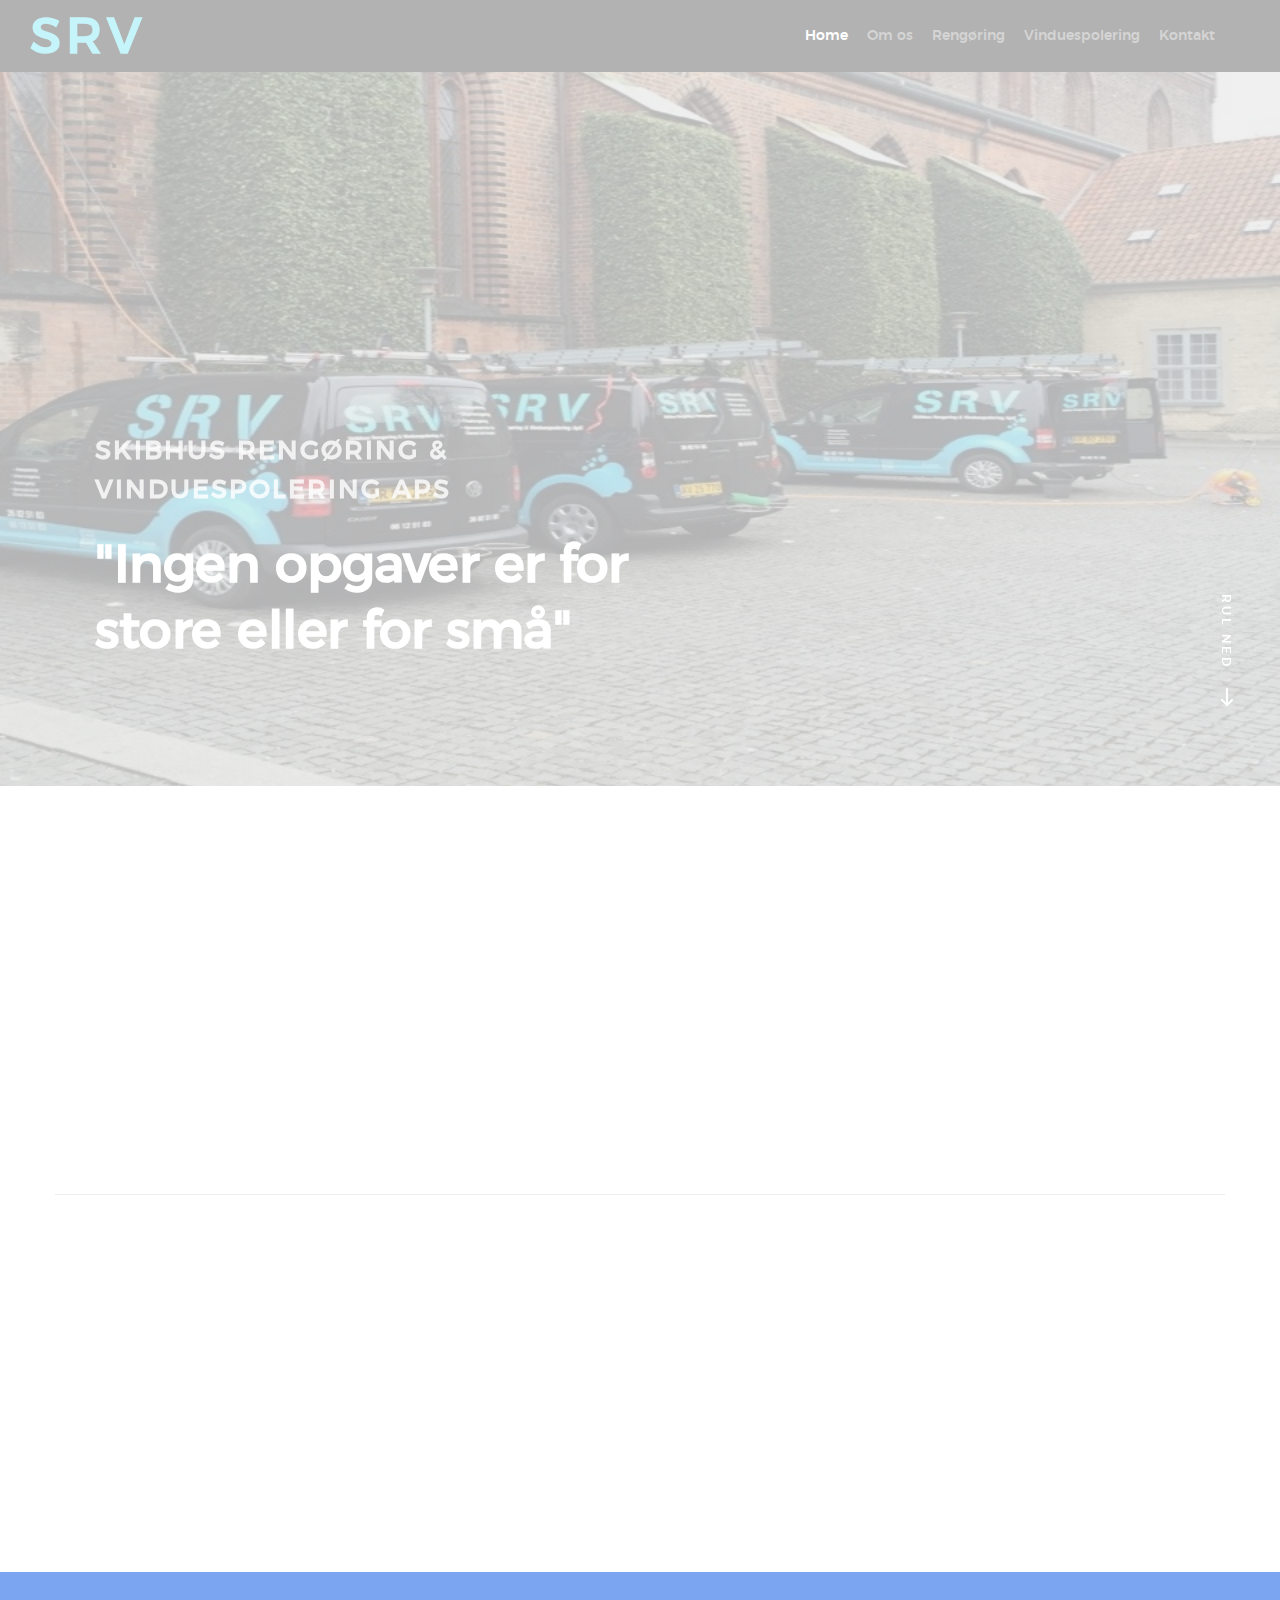
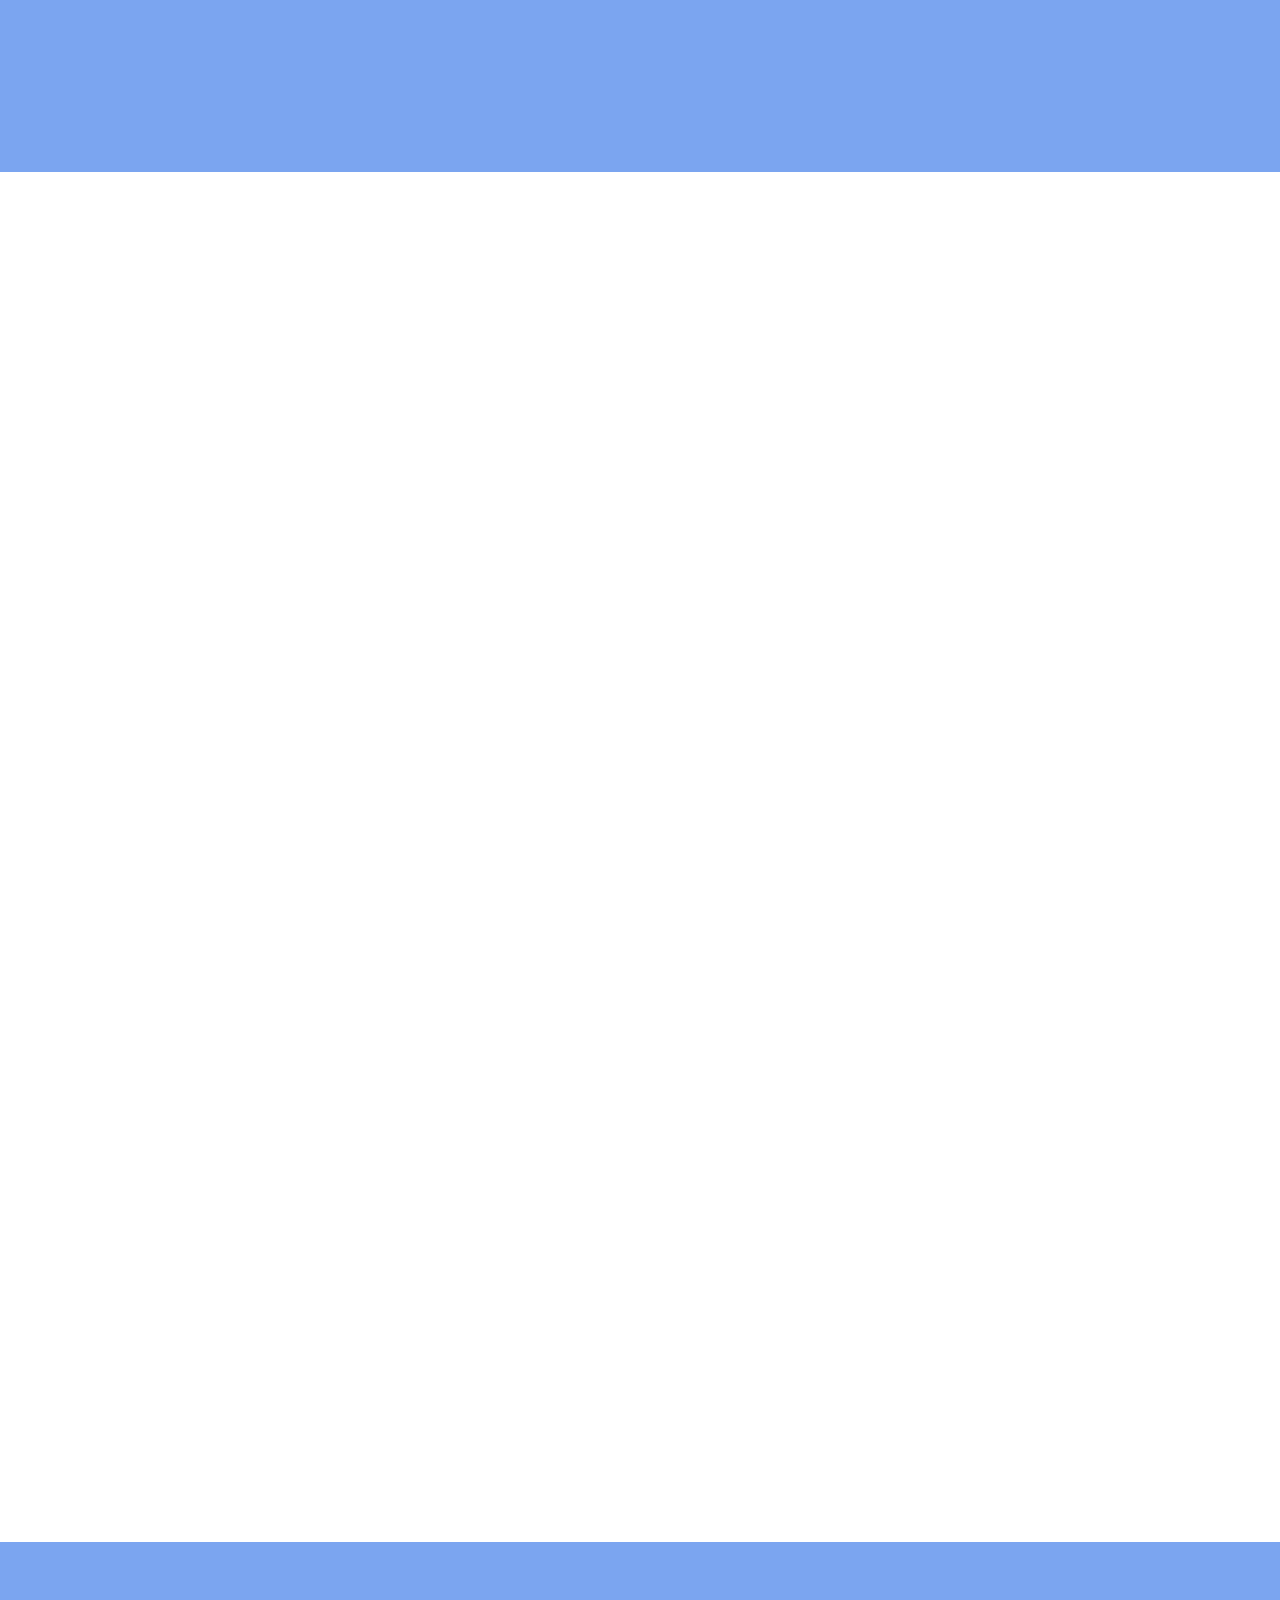
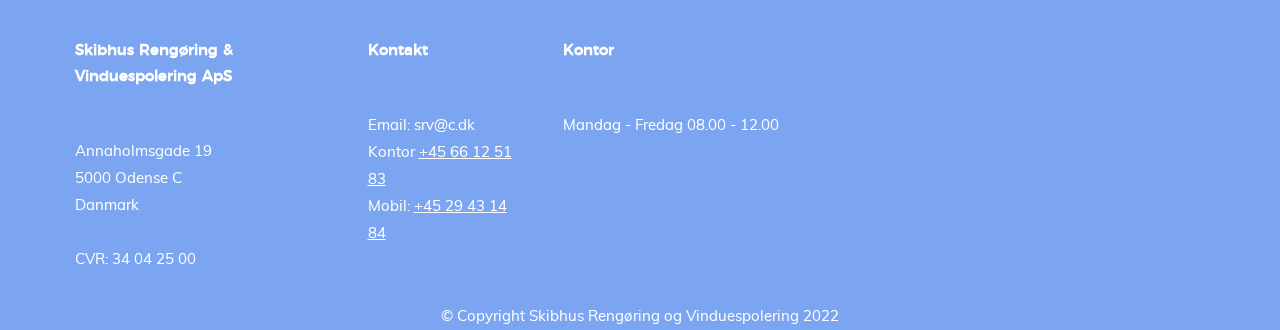
<file: index.html>
<!DOCTYPE html>
<!--[if lt IE 9 ]><html class="no-js oldie" lang="en"> <![endif]-->
<!--[if IE 9 ]><html class="no-js oldie ie9" lang="en"> <![endif]-->
<!--[if (gte IE 9)|!(IE)]><!-->
<html class="no-js" lang="en">
<!--<![endif]-->

<head>

    <!--- basic page needs
   ================================================== -->
    <meta charset="utf-8">
    <title>Skibhus Rengøring & Vinduespolering ApS</title>
    <meta name="description" content="">
    <meta name="author" content="">

    <!-- mobile specific metas
   ================================================== -->
    <meta name="viewport" content="width=device-width, initial-scale=1">

    <!-- CSS
   ================================================== -->
    <link rel="stylesheet" href="css/base.css">
    <link rel="stylesheet" href="css/vendor.css">
    <link rel="stylesheet" href="css/main.css">

    <!-- script
   ================================================== -->
    <script src="js/modernizr.js"></script>
    <script src="js/pace.min.js"></script>

    <!-- favicons
	================================================== -->
    <link rel="shortcut icon" href="favicon.ico" type="image/x-icon">
    <link rel="icon" href="favicon.ico" type="image/x-icon">

</head>

<body id="top">

    <!-- header 
   ================================================== -->
   <header id="header" class="row">   

   		<div class="header-logo"><h1>SRV<img>
	    </div>

	   	<nav id="header-nav-wrap">
			<ul class="header-main-nav">
				<li class="current"><a class="smoothscroll"  href="#home" title="home">Home</a></li>
                <li><a class="smoothscroll"  href="#about" title="about">Om os</a></li>
				<li><a class="smoothscroll"  href="#cleaning" title="pricing">Rengøring</a></li>
				<li><a class="smoothscroll"  href="#windows" title="testimonials">Vinduespolering</a></li>
				<li><a class="smoothscroll"  href="#contact" title="download">Kontakt</a></li>	
			</ul>
		</nav>

		<a class="header-menu-toggle" href="#"><span>Menu</span></a>    	
   	
   </header> <!-- /header -->


   <!-- home
   ================================================== -->
   <section id="home" data-parallax="scroll" data-image-src="images/biler.jpg" data-natural-width=3000 data-natural-height=2000>

        <div class="overlay"></div>
        <div class="home-content">        

            <div class="row contents">                     
                <div class="home-content-left">

                    <h3 data-aos="fade-up">Skibhus Rengøring & Vinduespolering ApS</h3>

                    <h1 data-aos="fade-up">
                        "Ingen opgaver er for store eller for små"
                    </h1>                                       

                </div>

            </div>

        <div class="home-scrolldown">
            <a href="#about" class="scroll-icon smoothscroll">
                <span>Rul ned</span>
                <i class="icon-arrow-right" aria-hidden="true"></i>
            </a>
        </div>

    </section> <!-- end home -->  


    <!-- about
    ================================================== -->
    <section id="about">

        <div class="row about-intro">

            <div class="col-four">
                <h1 class="intro-header" data-aos="fade-up">Om os</h1>
            </div>
            <div class="col-eight">
                <p class="lead" data-aos="fade-up">
                    Vi er et mindre firma med 6 ansatte, der startede i 2002. 
                    Vi servicerer fortvinsvis kunder i Odense og på resten af Fyn.<br>   
                    Vi udfører vinduespolering, rengøring og yder praktisk bistand gennem Odense Kommune (frivalgsordningen). 
            </div>                       
            
        </div>

        <div class="row about-features">

            <div class="features-list block-1-3 block-m-1-2 block-mob-full group">

                <div class="bgrid feature" data-aos="fade-up">	

                    <span class="icon"><i class="icon-thumbs-up"></i></span>            

                    <div class="service-content">	

                        <h3>Serviceorienteret</h3>

                        <p>Imødekommenhed og fleksibilitet er nøgleordene hos os. <br> Lad os være en medspiller i vedligeholdelse af jeres lokaler/bolig. 
                        </p>
                        
                    </div> 	         	 

                    </div> <!-- /bgrid -->

                    <div class="bgrid feature" data-aos="fade-up">	

                        <span class="icon"><i class="icon-image"></i></span>                          

                    <div class="service-content">	
                        <h3>Kvalitet</h3>  

                        <p>Vores kvalitet er altid i top, og jeres tilfredshed betyder alt for os. <br> Vores vigtigste anbefalinger er oftest fra kunde til kunde. 
                        </p>

                        
                    </div>	                          

                </div> <!-- /bgrid -->

                <div class="bgrid feature" data-aos="fade-up">

                    <span class="icon"><i class="icon-clock"></i></span>		            

                    <div class="service-content">
                        <h3>Aftaler til tiden</h3>

                        <p>Vi sætter en stor ære i at overholde vores aftaler. <br> Om vi laver en aftale 1 x ugenligt - månedligt - årligt, så er vi der som aftalt.
                        </p> 
                            
                    </div> 	            	               

                </div> <!-- /bgrid -->

 
            </div> <!-- end features-list -->

        </div> <!-- end about-features -->
    </section>
    <div class="banner"></div>
    <!-- Rengøring
    ================================================== -->
    <section id="cleaning">

        <div class="row">
            <div class="col-full">
                <h1 class="intro-header"  data-aos="fade-up">Rengøring</h1>

                <p class="lead" data-aos="fade-up">
                    Vi er et mindre firma med 6 ansatte. Vi har 35 års erfaring indenfor branchen. <br> 
                    Vi er godkendt til hjemmehjælp (fritvalgsordningen) i Odense Kommune, med mulighed for tilkøbstimer. <br>
                    Vi har i de sidste 20 år serviceret mange forskellige kunder. <br>
                    Butikker - industri - kontorer - sundhedssektoren - kommunalt. <br>
                    Ingen opgaver er for store eller for små. <br>
                    Fast personale til alle opgaver, samme medarbejder hver gang.<br>
                    Vores dygtige og servicemindede personale yder den bedste service hvér gang.
                </p>


            </div>
        </div>

    </section> <!-- end cleaning --> 

    <!-- Vinduespolering
    ================================================== -->
    <section id="windows">

        <div class="row">
            <div class="col-full">
                <h1 class="intro-header"  data-aos="fade-up">Vinduespolering</h1>

                <p class="lead" data-aos="fade-up">
                    Faste aftaler til tiden<br>
                    Vi servicerer butikker - industri - kontorer - kommunalt - sundhedssektoren. <br><br>
                    Vi tilbyder:<br>
                        - Traditionel vinduespolering<br>
                        - Vinduespolering med rentvandsanlæg<br>
                        - Vinduespolering med lift<br>
                        - Facadevask<br>
                        - Rens af tagrender<br>
                        - Ejendomsservice<br><br>

                    Vi sætter en ære i at overholde vores aftaler. En god service er nøgleordet hos os. <br>
                    Lad Skibhus Rengøring og Vinduespolering være en medspiller i vedligeholdelsen af jeres lokaler/bolig.<br>
                    Ingen opgaver er for store eller for små.
                    </p>
            </div>
        </div>

    </section> <!-- end windows --> 

    <!-- Kontakt
    ================================================== -->
    <section id="contact">

        <div class="row">
            <div class="col-full">
                <h1 class="intro-header"  data-aos="fade-up">Kontakt os, hvis du har spørgsmål</h1>

                <p class="lead" data-aos="fade-up">
                    Hos Skibhus Rengøring og Vinduespolering går vi op i at yde en god service. Har du spørgsmål til en eventuelt ny aftale, jeres aktuelle aftale eller andet, er du mere end velkommen til at kontakte os. 
                </p>

            </div>
        </div>

    </section> <!-- end download -->    


    <!-- footer
    ================================================== -->
    <footer>

        <div class="footer-main">
            <div class="row">  


                <div class="col-three md-1-3 tab-1-2 mob-full footer-contact">

                    <h4>Skibhus Rengøring & Vinduespolering ApS</h4>

                    <p>
                        Annaholmsgade 19<br>
                        5000 Odense C <br>
                        Danmark<br>	<br>
                        CVR: 34 04 25 00	        
                        </p>
    
                    

                </div> <!-- end footer-contact -->  

                <div class="col-two md-1-3 tab-1-2 mob-full footer-site-links">

                    <h4>Kontakt</h4>
                        <p>
                            Email: srv@c.dk <br>
                            Kontor <a href="tel:+4566125183">+45 66 12 51 83</a> <br>
                            Mobil: <a href="tel:+4529431484">+45 29 43 14 84 </a>   
                        </p>    		
                                
                </div> <!-- end footer-site-links --> 

                <div class="col-four md-1-2 tab-full footer-subscribe">

                    <h4>Kontor</h4>

                    <p>Mandag - Fredag 08.00 - 12.00</p>	
                            
                </div> <!-- end footer-subscribe -->  
                <div id="go-top">
		            <a class="smoothscroll" title="Back to Top" href="#top"><i class="icon-arrow-up"></i></a>
		         </div>   
            <div class="footer-bottom">
                <div class="col-twelve">
                    <div class="copyright">
                       <span>© Copyright Skibhus Rengøring og Vinduespolering 2022</span> 		         	
                   </div>
         
                </div>
            </div> 

            </div> <!-- /row -->
        </div> <!-- end footer-main -->

    </footer>

    <div id="preloader"> 
    	<div id="loader"></div>
    </div>  

    <!-- Java Script
    ================================================== -->
    <script src="js/jquery-2.1.3.min.js"></script>
    <script src="js/plugins.js"></script>
    <script src="js/main.js"></script>

</body>

</html>
</file>
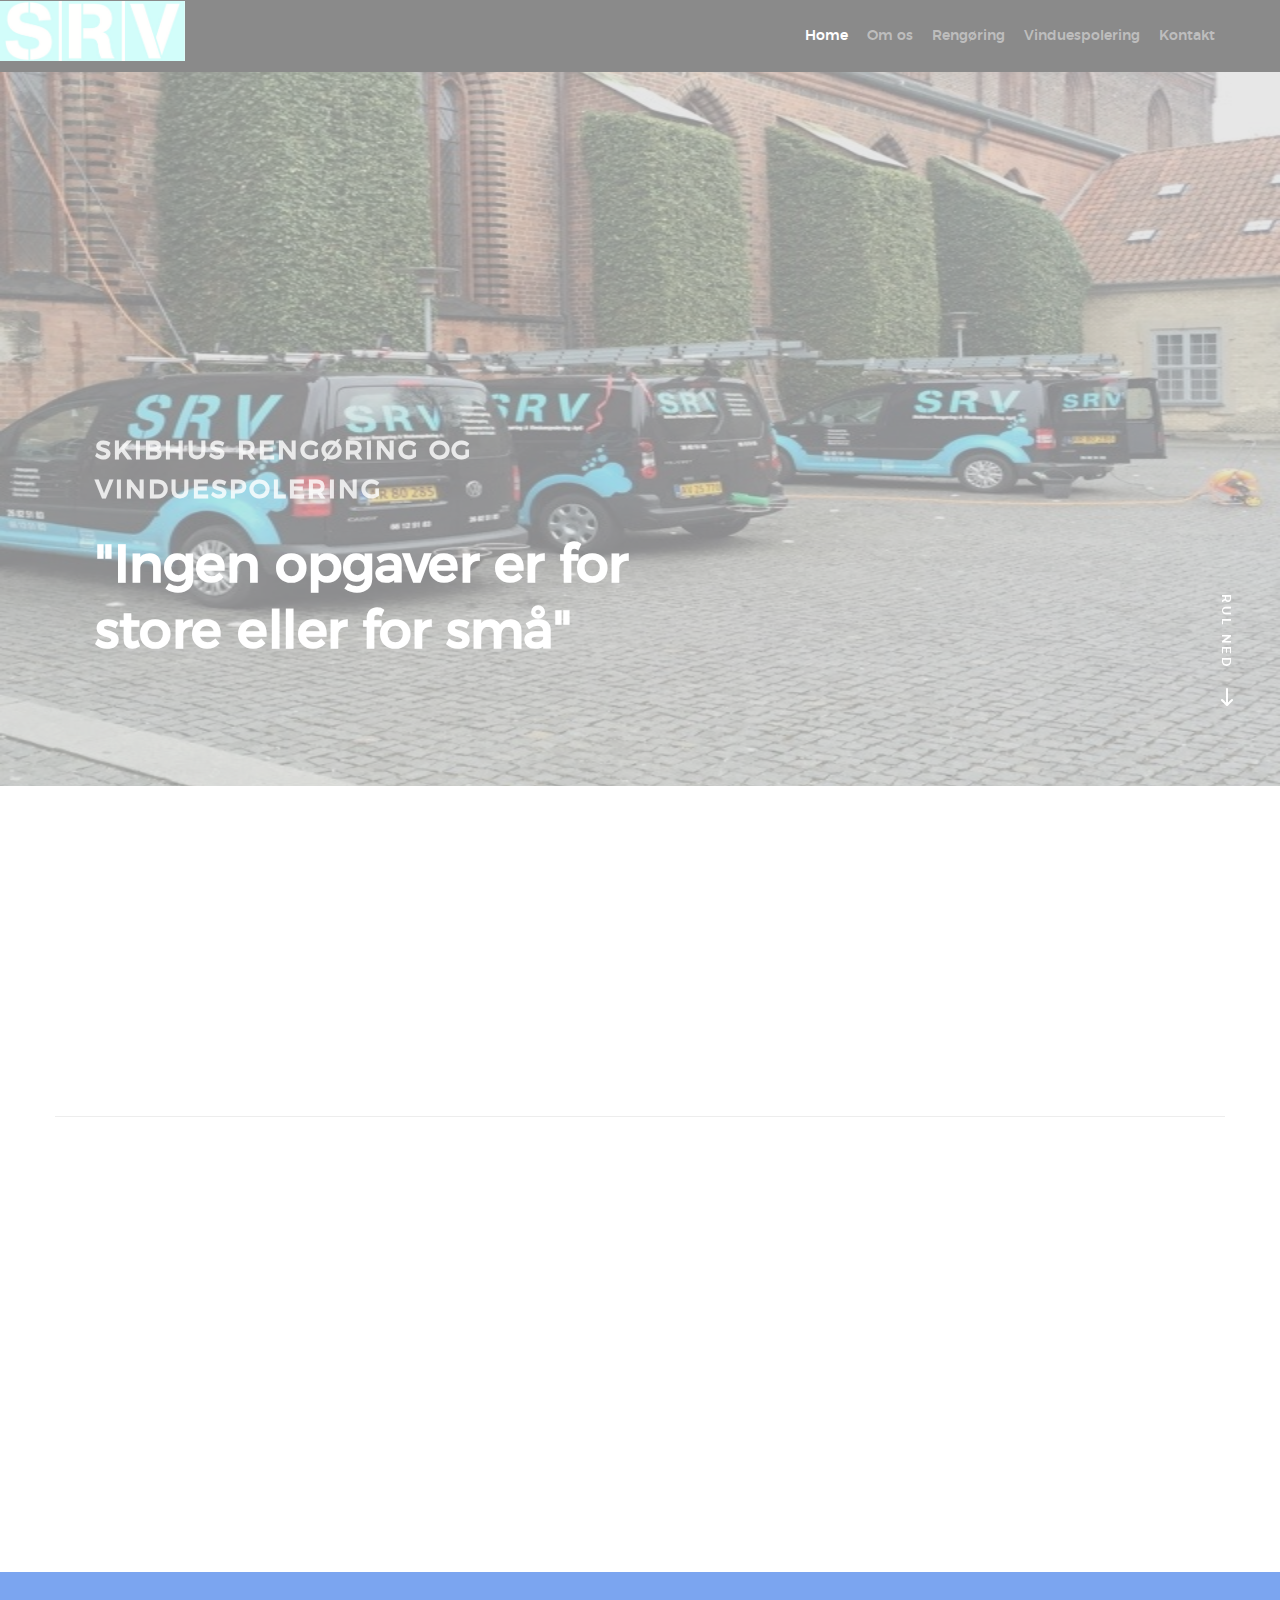
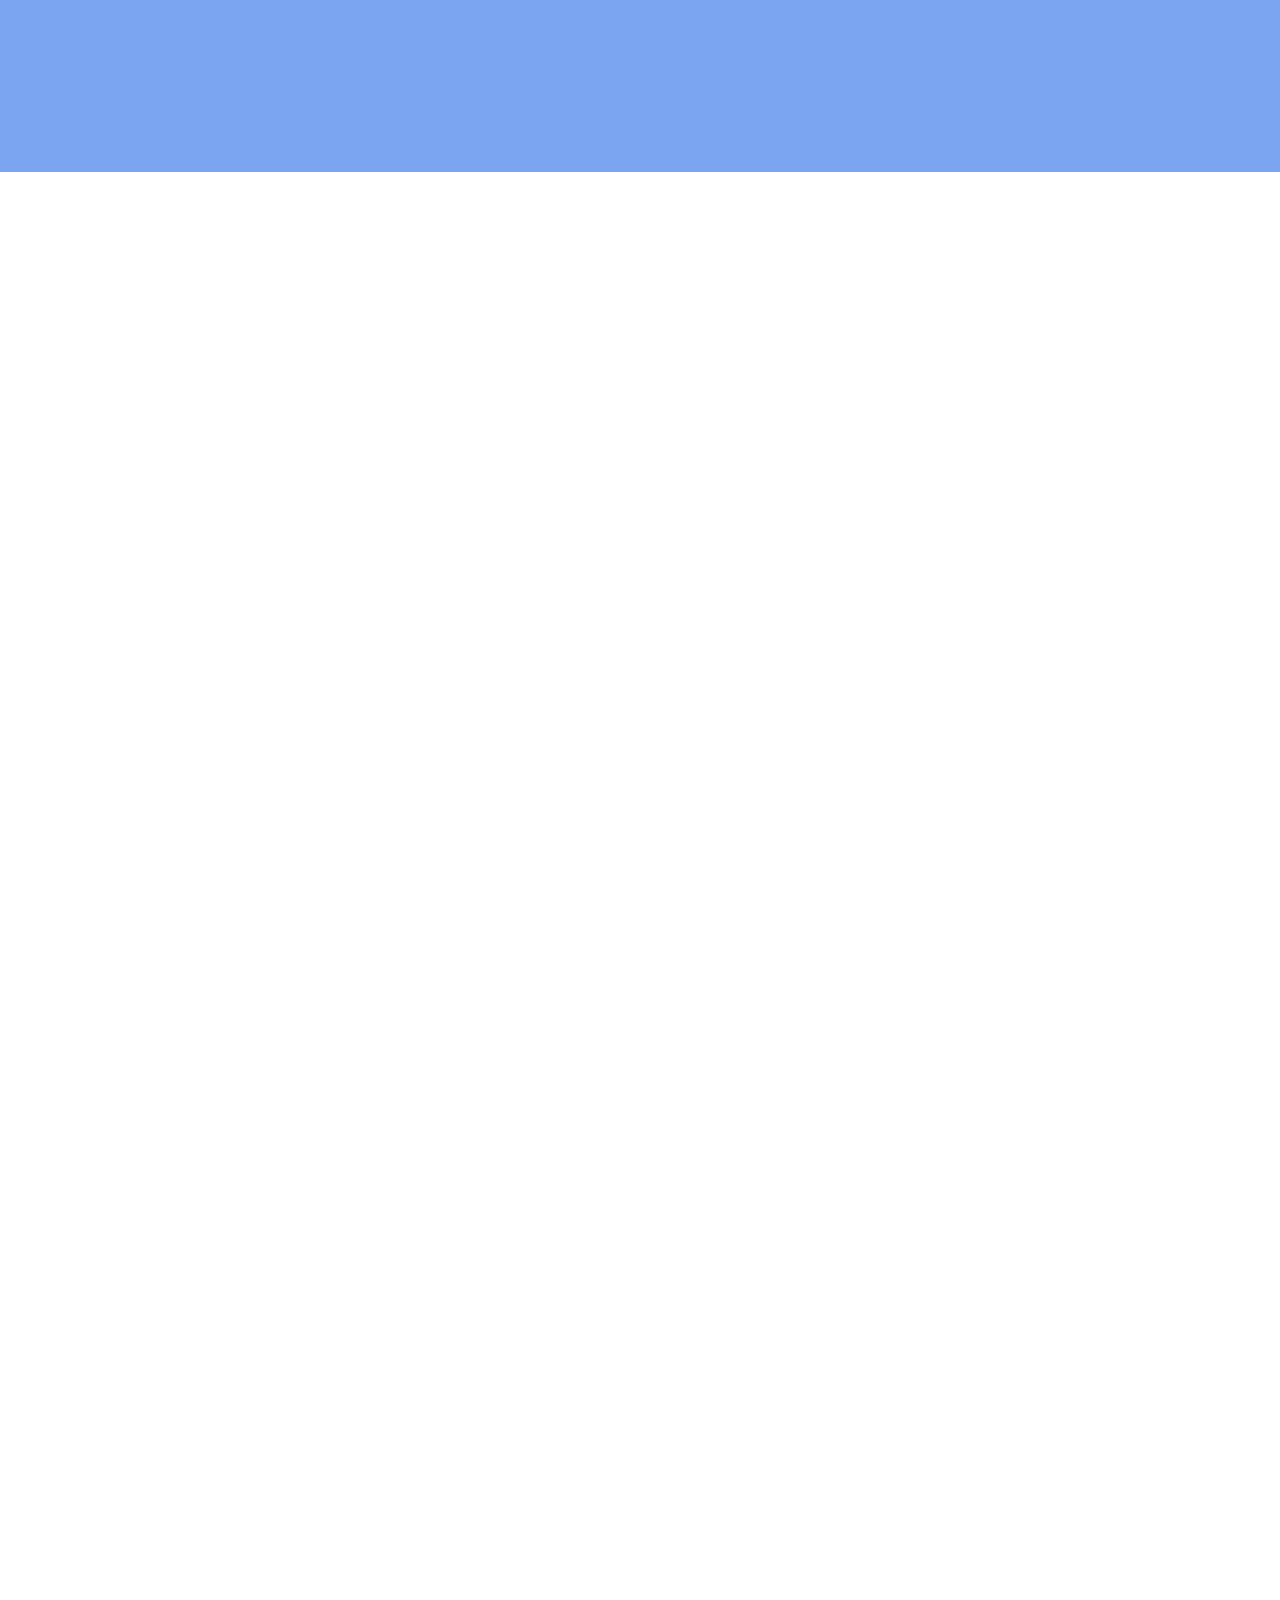
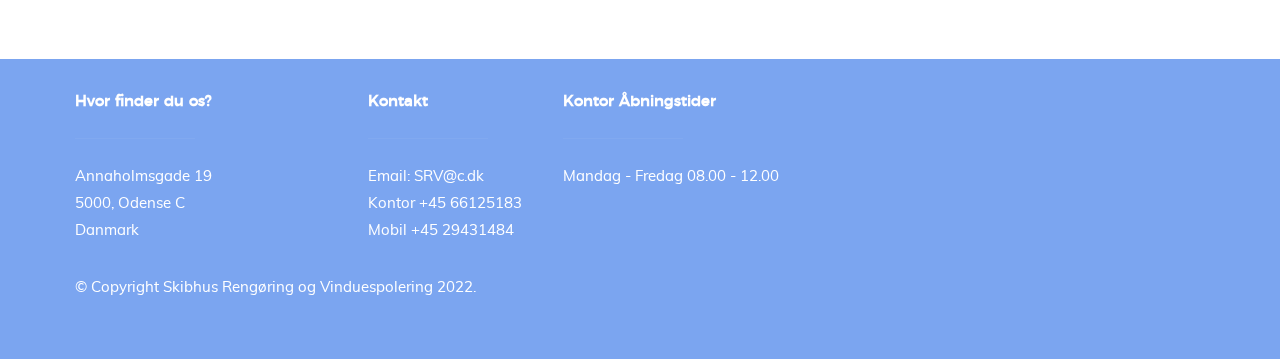
<file: styles.html>
<!DOCTYPE html>
<!--[if lt IE 9 ]><html class="no-js oldie" lang="en"> <![endif]-->
<!--[if IE 9 ]><html class="no-js oldie ie9" lang="en"> <![endif]-->
<!--[if (gte IE 9)|!(IE)]><!-->
<html class="no-js" lang="en">
<!--<![endif]-->

<head>

    <!--- basic page needs
   ================================================== -->
    <meta charset="utf-8">
    <title>SRV</title>
    <meta name="description" content="">
    <meta name="author" content="">

    <!-- mobile specific metas
   ================================================== -->
    <meta name="viewport" content="width=device-width, initial-scale=1">

    <!-- CSS
   ================================================== -->
    <link rel="stylesheet" href="css/base.css">
    <link rel="stylesheet" href="css/vendor.css">
    <link rel="stylesheet" href="css/main.css">

    <!-- script
   ================================================== -->
    <script src="js/modernizr.js"></script>
    <script src="js/pace.min.js"></script>

    <!-- favicons
	================================================== -->
    <link rel="shortcut icon" href="favicon.ico" type="image/x-icon">
    <link rel="icon" href="favicon.ico" type="image/x-icon">

</head>

<body id="top">

    <!-- header 
   ================================================== -->
   <header id="header" class="row">   

   		<div class="header-logo">
               <img src="images/logo.jpg" alt="">
	    </div>

	   	<nav id="header-nav-wrap">
			<ul class="header-main-nav">
				<li class="current"><a class="smoothscroll"  href="#home" title="home">Home</a></li>
                <li><a class="smoothscroll"  href="#about" title="about">Om os</a></li>
				<li><a class="smoothscroll"  href="#cleaning" title="pricing">Rengøring</a></li>
				<li><a class="smoothscroll"  href="#windows" title="testimonials">Vinduespolering</a></li>
				<li><a class="smoothscroll"  href="#contact" title="download">Kontakt</a></li>	
			</ul>
		</nav>

		<a class="header-menu-toggle" href="#"><span>Menu</span></a>    	
   	
   </header> <!-- /header -->


   <!-- home
   ================================================== -->
   <section id="home" data-parallax="scroll" data-image-src="images/biler.jpg" data-natural-width=3000 data-natural-height=2000>

        <div class="overlay"></div>
        <div class="home-content">        

            <div class="row contents">                     
                <div class="home-content-left">

                    <h3 data-aos="fade-up">Skibhus Rengøring og Vinduespolering</h3>

                    <h1 data-aos="fade-up">
                        "Ingen opgaver er for store eller for små"
                    </h1>                                       

                </div>

            </div>

        <div class="home-scrolldown">
            <a href="#about" class="scroll-icon smoothscroll">
                <span>Rul ned</span>
                <i class="icon-arrow-right" aria-hidden="true"></i>
            </a>
        </div>

    </section> <!-- end home -->  


    <!-- about
    ================================================== -->
    <section id="about">

        <div class="row about-intro">

            <div class="col-four">
                <h1 class="intro-header" data-aos="fade-up">Om os</h1>
            </div>
            <div class="col-eight">
                <p class="lead" data-aos="fade-up">
                    Bla bla bla Bla bla bla Bla bla bla Bla bla bla Bla bla bla Bla bla bla Bla bla bla Bla bla bla Bla bla bla Bla bla bla Bla bla bla Bla bla bla Bla bla bla 
            </div>                       
            
        </div>

        <div class="row about-features">

            <div class="features-list block-1-3 block-m-1-2 block-mob-full group">

                <div class="bgrid feature" data-aos="fade-up">	

                    <span class="icon"><i class="icon-thumbs-up"></i></span>            

                    <div class="service-content">	

                        <h3>Service orienteret</h3>

                        <p>Der skal være kemi, vi skal være et match?? sådan, eller noget andet lort.bla bla bla bla bla bla bla
                        </p>
                        
                    </div> 	         	 

                    </div> <!-- /bgrid -->

                    <div class="bgrid feature" data-aos="fade-up">	

                        <span class="icon"><i class="icon-image"></i></span>                          

                    <div class="service-content">	
                        <h3>Kvalitet</h3>  

                        <p>bla bla bla god kvalitet bla bla bla. Vi sætter en ære i at yde kvalitet der lever op til din forventninger bla bla bla
                        </p>

                        
                    </div>	                          

                </div> <!-- /bgrid -->

                <div class="bgrid feature" data-aos="fade-up">

                    <span class="icon"><i class="icon-clock"></i></span>		            

                    <div class="service-content">
                        <h3>Aftaler til tiden</h3>

                        <p>Vi kommer altid til tiden, sætter en ære i at overholde bla bla bla bla bla bla. En aftale er en aftale.
                        </p> 
                            
                    </div> 	            	               

                </div> <!-- /bgrid -->

 
            </div> <!-- end features-list -->

        </div> <!-- end about-features -->
    </section>
    <div class="banner"></div>
    <!-- Rengøring
    ================================================== -->
    <section id="cleaning">

        <div class="row">
            <div class="col-full">
                <h1 class="intro-header"  data-aos="fade-up">Rengøring</h1>

                <p class="lead" data-aos="fade-up">
                    Vi tilbyder rengøring til firmare og private på Fyn. Vi er et mellemstort firma med ca. 15 ansatte. Vi har 35 års erfaring indenfor branchen, så vi kan vores kram. Vi er godkendt til hjemmehjælp(fritvalgsordningen) i Odense Kommune. Mulighed for tilkøbstimer. Vi har de sidste 18 år serviceret mange forskellige kunder.<br>
                    Butikker - Industri - Kontorer - Sundhedssektoren - Kommunalt - Privat.<br>
                    Det starter med et besøg fra os hvor vi drøfter jeres behov, og hvor alt tilpasses individuelt.<br><br>
                    Fast personale til alle opgaver, samme medarbejder hver gang. Vores dygtige og serviceminded personale yder altid den bedste service. Alle medarbejder har ren straffeattest.<br>
                    Ring og få en aftale om besøg fra os, helt uforpligtigende. 
                </p>


            </div>
        </div>

    </section> <!-- end cleaning --> 

    <!-- Vinduespolering
    ================================================== -->
    <section id="windows">

        <div class="row">
            <div class="col-full">
                <h1 class="intro-header"  data-aos="fade-up">Vinduespolering</h1>

                <p class="lead" data-aos="fade-up">
                    Faste aftaler til tiden<br>
                    Vi servicere butikker - industri - kontorer - kommunalt - sundhedssektoren og private.<br>
                    Vi tilbyder:<br>
                        - Traditionel vinduespolering.<br>
                        - Vinduespolering med rentvandsanlæg.<br>
                        - Vinduespolering med lift.<br>
                        - Facadevask<br>
                        - Rens af tagrender<br>
                        - Ejendomsservice<br><br>

                    Vi sætter en ære i vores aftaler og at overholde dem. En god service er nøgleordet hos os. <br>
                    Lad Skibhus Rengøring og Vinduespolering være en medspiller i vedligeholdelse af jeres bygning.<br>
                    Ring of få en aftalt et helt uforpligtigende besøg.<br>
                    Ingen opgaver er for store eller for små.
                    </p>
            </div>
        </div>

    </section> <!-- end windows --> 

    <!-- Kontakt
    ================================================== -->
    <section id="contact">

        <div class="row">
            <div class="col-full">
                <h1 class="intro-header"  data-aos="fade-up">Kontakt os hvis du har spørgsmål</h1>

                <p class="lead" data-aos="fade-up">
                    Hvis du har spørgsmål bla bla bla bla bla bla bla bla bla bla bla bla bla bla bla bla bla bla bla bla bla bla bla bla bla bla bla bla bla bla bla bla bla bla bla bla bla bla bla bla bla bla bla bla bla bla bla bla bla bla bla bla bla bla bla bla bla bla bla bla bla bla bla bla bla bla bla bla bla bla bla bla bla bla bla bla bla.
                </p>

            </div>
        </div>

    </section> <!-- end download -->    


    <!-- footer
    ================================================== -->
    <footer>

        <div class="footer-main">
            <div class="row">  


                <div class="col-three md-1-3 tab-1-2 mob-full footer-contact">

                    <h4>Hvor finder du os?</h4>

                    <p>
                        Annaholmsgade 19<br>
                        5000, Odense C <br>
                        Danmark<br>		        
                        </p>
    
                    

                </div> <!-- end footer-contact -->  

                <div class="col-two md-1-3 tab-1-2 mob-full footer-site-links">

                    <h4>Kontakt</h4>
                        <p>
                            Email: SRV@c.dk <br>
                            Kontor +45 66125183 <br>
                            Mobil +45 29431484    
                        </p>    		
                                
                </div> <!-- end footer-site-links --> 

                <div class="col-four md-1-2 tab-full footer-subscribe">

                    <h4>Kontor Åbningstider</h4>

                    <p>Mandag - Fredag 08.00 - 12.00</p>	
                            
                </div> <!-- end footer-subscribe -->  
                <div id="go-top">
		            <a class="smoothscroll" title="Back to Top" href="#top"><i class="icon-arrow-up"></i></a>
		         </div>   
                 
                <div class="col-twelve">
                    <div class="copyright">
                       <span>© Copyright Skibhus Rengøring og Vinduespolering 2022.</span> 		         	
                   </div>
         
                </div>

            </div> <!-- /row -->
        </div> <!-- end footer-main -->

    </footer>

    <div id="preloader"> 
    	<div id="loader"></div>
    </div>  

    <!-- Java Script
    ================================================== -->
    <script src="js/jquery-2.1.3.min.js"></script>
    <script src="js/plugins.js"></script>
    <script src="js/main.js"></script>

</body>

</html>
</file>
<file: css/vendor.css>
/* =================================================================== 
 *
 *  Dazzle v1.0 Vendor/Third Party CSS 
 *  04-27-2017
 *  ------------------------------------------------------------------
 *
 *  TOC:
 *  01. animate on scroll
 *  02. owl carousel
 *  03. lity
 *
 * =================================================================== */

/*! 
 *  01. animate on scroll 
 *  https://michalsnik.github.io/aos/
 *
 */

[data-aos][data-aos][data-aos-duration="50"],
body[data-aos-duration="50"] [data-aos] {
  transition-duration: 50ms;
}

[data-aos][data-aos][data-aos-delay="50"],
body[data-aos-delay="50"] [data-aos] {
  transition-delay: 0;
}

[data-aos][data-aos][data-aos-delay="50"].aos-animate,
body[data-aos-delay="50"] [data-aos].aos-animate {
  transition-delay: 50ms;
}

[data-aos][data-aos][data-aos-duration="100"],
body[data-aos-duration="100"] [data-aos] {
  transition-duration: 0.1s;
}

[data-aos][data-aos][data-aos-delay="100"],
body[data-aos-delay="100"] [data-aos] {
  transition-delay: 0;
}

[data-aos][data-aos][data-aos-delay="100"].aos-animate,
body[data-aos-delay="100"] [data-aos].aos-animate {
  transition-delay: 0.1s;
}

[data-aos][data-aos][data-aos-duration="150"],
body[data-aos-duration="150"] [data-aos] {
  transition-duration: 0.15s;
}

[data-aos][data-aos][data-aos-delay="150"],
body[data-aos-delay="150"] [data-aos] {
  transition-delay: 0;
}

[data-aos][data-aos][data-aos-delay="150"].aos-animate,
body[data-aos-delay="150"] [data-aos].aos-animate {
  transition-delay: 0.15s;
}

[data-aos][data-aos][data-aos-duration="200"],
body[data-aos-duration="200"] [data-aos] {
  transition-duration: 0.2s;
}

[data-aos][data-aos][data-aos-delay="200"],
body[data-aos-delay="200"] [data-aos] {
  transition-delay: 0;
}

[data-aos][data-aos][data-aos-delay="200"].aos-animate,
body[data-aos-delay="200"] [data-aos].aos-animate {
  transition-delay: 0.2s;
}

[data-aos][data-aos][data-aos-duration="250"],
body[data-aos-duration="250"] [data-aos] {
  transition-duration: 0.25s;
}

[data-aos][data-aos][data-aos-delay="250"],
body[data-aos-delay="250"] [data-aos] {
  transition-delay: 0;
}

[data-aos][data-aos][data-aos-delay="250"].aos-animate,
body[data-aos-delay="250"] [data-aos].aos-animate {
  transition-delay: 0.25s;
}

[data-aos][data-aos][data-aos-duration="300"],
body[data-aos-duration="300"] [data-aos] {
  transition-duration: 0.3s;
}

[data-aos][data-aos][data-aos-delay="300"],
body[data-aos-delay="300"] [data-aos] {
  transition-delay: 0;
}

[data-aos][data-aos][data-aos-delay="300"].aos-animate,
body[data-aos-delay="300"] [data-aos].aos-animate {
  transition-delay: 0.3s;
}

[data-aos][data-aos][data-aos-duration="350"],
body[data-aos-duration="350"] [data-aos] {
  transition-duration: 0.35s;
}

[data-aos][data-aos][data-aos-delay="350"],
body[data-aos-delay="350"] [data-aos] {
  transition-delay: 0;
}

[data-aos][data-aos][data-aos-delay="350"].aos-animate,
body[data-aos-delay="350"] [data-aos].aos-animate {
  transition-delay: 0.35s;
}

[data-aos][data-aos][data-aos-duration="400"],
body[data-aos-duration="400"] [data-aos] {
  transition-duration: 0.4s;
}

[data-aos][data-aos][data-aos-delay="400"],
body[data-aos-delay="400"] [data-aos] {
  transition-delay: 0;
}

[data-aos][data-aos][data-aos-delay="400"].aos-animate,
body[data-aos-delay="400"] [data-aos].aos-animate {
  transition-delay: 0.4s;
}

[data-aos][data-aos][data-aos-duration="450"],
body[data-aos-duration="450"] [data-aos] {
  transition-duration: 0.45s;
}

[data-aos][data-aos][data-aos-delay="450"],
body[data-aos-delay="450"] [data-aos] {
  transition-delay: 0;
}

[data-aos][data-aos][data-aos-delay="450"].aos-animate,
body[data-aos-delay="450"] [data-aos].aos-animate {
  transition-delay: 0.45s;
}

[data-aos][data-aos][data-aos-duration="500"],
body[data-aos-duration="500"] [data-aos] {
  transition-duration: 0.5s;
}

[data-aos][data-aos][data-aos-delay="500"],
body[data-aos-delay="500"] [data-aos] {
  transition-delay: 0;
}

[data-aos][data-aos][data-aos-delay="500"].aos-animate,
body[data-aos-delay="500"] [data-aos].aos-animate {
  transition-delay: 0.5s;
}

[data-aos][data-aos][data-aos-duration="550"],
body[data-aos-duration="550"] [data-aos] {
  transition-duration: 0.55s;
}

[data-aos][data-aos][data-aos-delay="550"],
body[data-aos-delay="550"] [data-aos] {
  transition-delay: 0;
}

[data-aos][data-aos][data-aos-delay="550"].aos-animate,
body[data-aos-delay="550"] [data-aos].aos-animate {
  transition-delay: 0.55s;
}

[data-aos][data-aos][data-aos-duration="600"],
body[data-aos-duration="600"] [data-aos] {
  transition-duration: 0.6s;
}

[data-aos][data-aos][data-aos-delay="600"],
body[data-aos-delay="600"] [data-aos] {
  transition-delay: 0;
}

[data-aos][data-aos][data-aos-delay="600"].aos-animate,
body[data-aos-delay="600"] [data-aos].aos-animate {
  transition-delay: 0.6s;
}

[data-aos][data-aos][data-aos-duration="650"],
body[data-aos-duration="650"] [data-aos] {
  transition-duration: 0.65s;
}

[data-aos][data-aos][data-aos-delay="650"],
body[data-aos-delay="650"] [data-aos] {
  transition-delay: 0;
}

[data-aos][data-aos][data-aos-delay="650"].aos-animate,
body[data-aos-delay="650"] [data-aos].aos-animate {
  transition-delay: 0.65s;
}

[data-aos][data-aos][data-aos-duration="700"],
body[data-aos-duration="700"] [data-aos] {
  transition-duration: 0.7s;
}

[data-aos][data-aos][data-aos-delay="700"],
body[data-aos-delay="700"] [data-aos] {
  transition-delay: 0;
}

[data-aos][data-aos][data-aos-delay="700"].aos-animate,
body[data-aos-delay="700"] [data-aos].aos-animate {
  transition-delay: 0.7s;
}

[data-aos][data-aos][data-aos-duration="750"],
body[data-aos-duration="750"] [data-aos] {
  transition-duration: 0.75s;
}

[data-aos][data-aos][data-aos-delay="750"],
body[data-aos-delay="750"] [data-aos] {
  transition-delay: 0;
}

[data-aos][data-aos][data-aos-delay="750"].aos-animate,
body[data-aos-delay="750"] [data-aos].aos-animate {
  transition-delay: 0.75s;
}

[data-aos][data-aos][data-aos-duration="800"],
body[data-aos-duration="800"] [data-aos] {
  transition-duration: 0.8s;
}

[data-aos][data-aos][data-aos-delay="800"],
body[data-aos-delay="800"] [data-aos] {
  transition-delay: 0;
}

[data-aos][data-aos][data-aos-delay="800"].aos-animate,
body[data-aos-delay="800"] [data-aos].aos-animate {
  transition-delay: 0.8s;
}

[data-aos][data-aos][data-aos-duration="850"],
body[data-aos-duration="850"] [data-aos] {
  transition-duration: 0.85s;
}

[data-aos][data-aos][data-aos-delay="850"],
body[data-aos-delay="850"] [data-aos] {
  transition-delay: 0;
}

[data-aos][data-aos][data-aos-delay="850"].aos-animate,
body[data-aos-delay="850"] [data-aos].aos-animate {
  transition-delay: 0.85s;
}

[data-aos][data-aos][data-aos-duration="900"],
body[data-aos-duration="900"] [data-aos] {
  transition-duration: 0.9s;
}

[data-aos][data-aos][data-aos-delay="900"],
body[data-aos-delay="900"] [data-aos] {
  transition-delay: 0;
}

[data-aos][data-aos][data-aos-delay="900"].aos-animate,
body[data-aos-delay="900"] [data-aos].aos-animate {
  transition-delay: 0.9s;
}

[data-aos][data-aos][data-aos-duration="950"],
body[data-aos-duration="950"] [data-aos] {
  transition-duration: 0.95s;
}

[data-aos][data-aos][data-aos-delay="950"],
body[data-aos-delay="950"] [data-aos] {
  transition-delay: 0;
}

[data-aos][data-aos][data-aos-delay="950"].aos-animate,
body[data-aos-delay="950"] [data-aos].aos-animate {
  transition-delay: 0.95s;
}

[data-aos][data-aos][data-aos-duration="1000"],
body[data-aos-duration="1000"] [data-aos] {
  transition-duration: 1s;
}

[data-aos][data-aos][data-aos-delay="1000"],
body[data-aos-delay="1000"] [data-aos] {
  transition-delay: 0;
}

[data-aos][data-aos][data-aos-delay="1000"].aos-animate,
body[data-aos-delay="1000"] [data-aos].aos-animate {
  transition-delay: 1s;
}

[data-aos][data-aos][data-aos-duration="1050"],
body[data-aos-duration="1050"] [data-aos] {
  transition-duration: 1.05s;
}

[data-aos][data-aos][data-aos-delay="1050"],
body[data-aos-delay="1050"] [data-aos] {
  transition-delay: 0;
}

[data-aos][data-aos][data-aos-delay="1050"].aos-animate,
body[data-aos-delay="1050"] [data-aos].aos-animate {
  transition-delay: 1.05s;
}

[data-aos][data-aos][data-aos-duration="1100"],
body[data-aos-duration="1100"] [data-aos] {
  transition-duration: 1.1s;
}

[data-aos][data-aos][data-aos-delay="1100"],
body[data-aos-delay="1100"] [data-aos] {
  transition-delay: 0;
}

[data-aos][data-aos][data-aos-delay="1100"].aos-animate,
body[data-aos-delay="1100"] [data-aos].aos-animate {
  transition-delay: 1.1s;
}

[data-aos][data-aos][data-aos-duration="1150"],
body[data-aos-duration="1150"] [data-aos] {
  transition-duration: 1.15s;
}

[data-aos][data-aos][data-aos-delay="1150"],
body[data-aos-delay="1150"] [data-aos] {
  transition-delay: 0;
}

[data-aos][data-aos][data-aos-delay="1150"].aos-animate,
body[data-aos-delay="1150"] [data-aos].aos-animate {
  transition-delay: 1.15s;
}

[data-aos][data-aos][data-aos-duration="1200"],
body[data-aos-duration="1200"] [data-aos] {
  transition-duration: 1.2s;
}

[data-aos][data-aos][data-aos-delay="1200"],
body[data-aos-delay="1200"] [data-aos] {
  transition-delay: 0;
}

[data-aos][data-aos][data-aos-delay="1200"].aos-animate,
body[data-aos-delay="1200"] [data-aos].aos-animate {
  transition-delay: 1.2s;
}

[data-aos][data-aos][data-aos-duration="1250"],
body[data-aos-duration="1250"] [data-aos] {
  transition-duration: 1.25s;
}

[data-aos][data-aos][data-aos-delay="1250"],
body[data-aos-delay="1250"] [data-aos] {
  transition-delay: 0;
}

[data-aos][data-aos][data-aos-delay="1250"].aos-animate,
body[data-aos-delay="1250"] [data-aos].aos-animate {
  transition-delay: 1.25s;
}

[data-aos][data-aos][data-aos-duration="1300"],
body[data-aos-duration="1300"] [data-aos] {
  transition-duration: 1.3s;
}

[data-aos][data-aos][data-aos-delay="1300"],
body[data-aos-delay="1300"] [data-aos] {
  transition-delay: 0;
}

[data-aos][data-aos][data-aos-delay="1300"].aos-animate,
body[data-aos-delay="1300"] [data-aos].aos-animate {
  transition-delay: 1.3s;
}

[data-aos][data-aos][data-aos-duration="1350"],
body[data-aos-duration="1350"] [data-aos] {
  transition-duration: 1.35s;
}

[data-aos][data-aos][data-aos-delay="1350"],
body[data-aos-delay="1350"] [data-aos] {
  transition-delay: 0;
}

[data-aos][data-aos][data-aos-delay="1350"].aos-animate,
body[data-aos-delay="1350"] [data-aos].aos-animate {
  transition-delay: 1.35s;
}

[data-aos][data-aos][data-aos-duration="1400"],
body[data-aos-duration="1400"] [data-aos] {
  transition-duration: 1.4s;
}

[data-aos][data-aos][data-aos-delay="1400"],
body[data-aos-delay="1400"] [data-aos] {
  transition-delay: 0;
}

[data-aos][data-aos][data-aos-delay="1400"].aos-animate,
body[data-aos-delay="1400"] [data-aos].aos-animate {
  transition-delay: 1.4s;
}

[data-aos][data-aos][data-aos-duration="1450"],
body[data-aos-duration="1450"] [data-aos] {
  transition-duration: 1.45s;
}

[data-aos][data-aos][data-aos-delay="1450"],
body[data-aos-delay="1450"] [data-aos] {
  transition-delay: 0;
}

[data-aos][data-aos][data-aos-delay="1450"].aos-animate,
body[data-aos-delay="1450"] [data-aos].aos-animate {
  transition-delay: 1.45s;
}

[data-aos][data-aos][data-aos-duration="1500"],
body[data-aos-duration="1500"] [data-aos] {
  transition-duration: 1.5s;
}

[data-aos][data-aos][data-aos-delay="1500"],
body[data-aos-delay="1500"] [data-aos] {
  transition-delay: 0;
}

[data-aos][data-aos][data-aos-delay="1500"].aos-animate,
body[data-aos-delay="1500"] [data-aos].aos-animate {
  transition-delay: 1.5s;
}

[data-aos][data-aos][data-aos-duration="1550"],
body[data-aos-duration="1550"] [data-aos] {
  transition-duration: 1.55s;
}

[data-aos][data-aos][data-aos-delay="1550"],
body[data-aos-delay="1550"] [data-aos] {
  transition-delay: 0;
}

[data-aos][data-aos][data-aos-delay="1550"].aos-animate,
body[data-aos-delay="1550"] [data-aos].aos-animate {
  transition-delay: 1.55s;
}

[data-aos][data-aos][data-aos-duration="1600"],
body[data-aos-duration="1600"] [data-aos] {
  transition-duration: 1.6s;
}

[data-aos][data-aos][data-aos-delay="1600"],
body[data-aos-delay="1600"] [data-aos] {
  transition-delay: 0;
}

[data-aos][data-aos][data-aos-delay="1600"].aos-animate,
body[data-aos-delay="1600"] [data-aos].aos-animate {
  transition-delay: 1.6s;
}

[data-aos][data-aos][data-aos-duration="1650"],
body[data-aos-duration="1650"] [data-aos] {
  transition-duration: 1.65s;
}

[data-aos][data-aos][data-aos-delay="1650"],
body[data-aos-delay="1650"] [data-aos] {
  transition-delay: 0;
}

[data-aos][data-aos][data-aos-delay="1650"].aos-animate,
body[data-aos-delay="1650"] [data-aos].aos-animate {
  transition-delay: 1.65s;
}

[data-aos][data-aos][data-aos-duration="1700"],
body[data-aos-duration="1700"] [data-aos] {
  transition-duration: 1.7s;
}

[data-aos][data-aos][data-aos-delay="1700"],
body[data-aos-delay="1700"] [data-aos] {
  transition-delay: 0;
}

[data-aos][data-aos][data-aos-delay="1700"].aos-animate,
body[data-aos-delay="1700"] [data-aos].aos-animate {
  transition-delay: 1.7s;
}

[data-aos][data-aos][data-aos-duration="1750"],
body[data-aos-duration="1750"] [data-aos] {
  transition-duration: 1.75s;
}

[data-aos][data-aos][data-aos-delay="1750"],
body[data-aos-delay="1750"] [data-aos] {
  transition-delay: 0;
}

[data-aos][data-aos][data-aos-delay="1750"].aos-animate,
body[data-aos-delay="1750"] [data-aos].aos-animate {
  transition-delay: 1.75s;
}

[data-aos][data-aos][data-aos-duration="1800"],
body[data-aos-duration="1800"] [data-aos] {
  transition-duration: 1.8s;
}

[data-aos][data-aos][data-aos-delay="1800"],
body[data-aos-delay="1800"] [data-aos] {
  transition-delay: 0;
}

[data-aos][data-aos][data-aos-delay="1800"].aos-animate,
body[data-aos-delay="1800"] [data-aos].aos-animate {
  transition-delay: 1.8s;
}

[data-aos][data-aos][data-aos-duration="1850"],
body[data-aos-duration="1850"] [data-aos] {
  transition-duration: 1.85s;
}

[data-aos][data-aos][data-aos-delay="1850"],
body[data-aos-delay="1850"] [data-aos] {
  transition-delay: 0;
}

[data-aos][data-aos][data-aos-delay="1850"].aos-animate,
body[data-aos-delay="1850"] [data-aos].aos-animate {
  transition-delay: 1.85s;
}

[data-aos][data-aos][data-aos-duration="1900"],
body[data-aos-duration="1900"] [data-aos] {
  transition-duration: 1.9s;
}

[data-aos][data-aos][data-aos-delay="1900"],
body[data-aos-delay="1900"] [data-aos] {
  transition-delay: 0;
}

[data-aos][data-aos][data-aos-delay="1900"].aos-animate,
body[data-aos-delay="1900"] [data-aos].aos-animate {
  transition-delay: 1.9s;
}

[data-aos][data-aos][data-aos-duration="1950"],
body[data-aos-duration="1950"] [data-aos] {
  transition-duration: 1.95s;
}

[data-aos][data-aos][data-aos-delay="1950"],
body[data-aos-delay="1950"] [data-aos] {
  transition-delay: 0;
}

[data-aos][data-aos][data-aos-delay="1950"].aos-animate,
body[data-aos-delay="1950"] [data-aos].aos-animate {
  transition-delay: 1.95s;
}

[data-aos][data-aos][data-aos-duration="2000"],
body[data-aos-duration="2000"] [data-aos] {
  transition-duration: 2s;
}

[data-aos][data-aos][data-aos-delay="2000"],
body[data-aos-delay="2000"] [data-aos] {
  transition-delay: 0;
}

[data-aos][data-aos][data-aos-delay="2000"].aos-animate,
body[data-aos-delay="2000"] [data-aos].aos-animate {
  transition-delay: 2s;
}

[data-aos][data-aos][data-aos-duration="2050"],
body[data-aos-duration="2050"] [data-aos] {
  transition-duration: 2.05s;
}

[data-aos][data-aos][data-aos-delay="2050"],
body[data-aos-delay="2050"] [data-aos] {
  transition-delay: 0;
}

[data-aos][data-aos][data-aos-delay="2050"].aos-animate,
body[data-aos-delay="2050"] [data-aos].aos-animate {
  transition-delay: 2.05s;
}

[data-aos][data-aos][data-aos-duration="2100"],
body[data-aos-duration="2100"] [data-aos] {
  transition-duration: 2.1s;
}

[data-aos][data-aos][data-aos-delay="2100"],
body[data-aos-delay="2100"] [data-aos] {
  transition-delay: 0;
}

[data-aos][data-aos][data-aos-delay="2100"].aos-animate,
body[data-aos-delay="2100"] [data-aos].aos-animate {
  transition-delay: 2.1s;
}

[data-aos][data-aos][data-aos-duration="2150"],
body[data-aos-duration="2150"] [data-aos] {
  transition-duration: 2.15s;
}

[data-aos][data-aos][data-aos-delay="2150"],
body[data-aos-delay="2150"] [data-aos] {
  transition-delay: 0;
}

[data-aos][data-aos][data-aos-delay="2150"].aos-animate,
body[data-aos-delay="2150"] [data-aos].aos-animate {
  transition-delay: 2.15s;
}

[data-aos][data-aos][data-aos-duration="2200"],
body[data-aos-duration="2200"] [data-aos] {
  transition-duration: 2.2s;
}

[data-aos][data-aos][data-aos-delay="2200"],
body[data-aos-delay="2200"] [data-aos] {
  transition-delay: 0;
}

[data-aos][data-aos][data-aos-delay="2200"].aos-animate,
body[data-aos-delay="2200"] [data-aos].aos-animate {
  transition-delay: 2.2s;
}

[data-aos][data-aos][data-aos-duration="2250"],
body[data-aos-duration="2250"] [data-aos] {
  transition-duration: 2.25s;
}

[data-aos][data-aos][data-aos-delay="2250"],
body[data-aos-delay="2250"] [data-aos] {
  transition-delay: 0;
}

[data-aos][data-aos][data-aos-delay="2250"].aos-animate,
body[data-aos-delay="2250"] [data-aos].aos-animate {
  transition-delay: 2.25s;
}

[data-aos][data-aos][data-aos-duration="2300"],
body[data-aos-duration="2300"] [data-aos] {
  transition-duration: 2.3s;
}

[data-aos][data-aos][data-aos-delay="2300"],
body[data-aos-delay="2300"] [data-aos] {
  transition-delay: 0;
}

[data-aos][data-aos][data-aos-delay="2300"].aos-animate,
body[data-aos-delay="2300"] [data-aos].aos-animate {
  transition-delay: 2.3s;
}

[data-aos][data-aos][data-aos-duration="2350"],
body[data-aos-duration="2350"] [data-aos] {
  transition-duration: 2.35s;
}

[data-aos][data-aos][data-aos-delay="2350"],
body[data-aos-delay="2350"] [data-aos] {
  transition-delay: 0;
}

[data-aos][data-aos][data-aos-delay="2350"].aos-animate,
body[data-aos-delay="2350"] [data-aos].aos-animate {
  transition-delay: 2.35s;
}

[data-aos][data-aos][data-aos-duration="2400"],
body[data-aos-duration="2400"] [data-aos] {
  transition-duration: 2.4s;
}

[data-aos][data-aos][data-aos-delay="2400"],
body[data-aos-delay="2400"] [data-aos] {
  transition-delay: 0;
}

[data-aos][data-aos][data-aos-delay="2400"].aos-animate,
body[data-aos-delay="2400"] [data-aos].aos-animate {
  transition-delay: 2.4s;
}

[data-aos][data-aos][data-aos-duration="2450"],
body[data-aos-duration="2450"] [data-aos] {
  transition-duration: 2.45s;
}

[data-aos][data-aos][data-aos-delay="2450"],
body[data-aos-delay="2450"] [data-aos] {
  transition-delay: 0;
}

[data-aos][data-aos][data-aos-delay="2450"].aos-animate,
body[data-aos-delay="2450"] [data-aos].aos-animate {
  transition-delay: 2.45s;
}

[data-aos][data-aos][data-aos-duration="2500"],
body[data-aos-duration="2500"] [data-aos] {
  transition-duration: 2.5s;
}

[data-aos][data-aos][data-aos-delay="2500"],
body[data-aos-delay="2500"] [data-aos] {
  transition-delay: 0;
}

[data-aos][data-aos][data-aos-delay="2500"].aos-animate,
body[data-aos-delay="2500"] [data-aos].aos-animate {
  transition-delay: 2.5s;
}

[data-aos][data-aos][data-aos-duration="2550"],
body[data-aos-duration="2550"] [data-aos] {
  transition-duration: 2.55s;
}

[data-aos][data-aos][data-aos-delay="2550"],
body[data-aos-delay="2550"] [data-aos] {
  transition-delay: 0;
}

[data-aos][data-aos][data-aos-delay="2550"].aos-animate,
body[data-aos-delay="2550"] [data-aos].aos-animate {
  transition-delay: 2.55s;
}

[data-aos][data-aos][data-aos-duration="2600"],
body[data-aos-duration="2600"] [data-aos] {
  transition-duration: 2.6s;
}

[data-aos][data-aos][data-aos-delay="2600"],
body[data-aos-delay="2600"] [data-aos] {
  transition-delay: 0;
}

[data-aos][data-aos][data-aos-delay="2600"].aos-animate,
body[data-aos-delay="2600"] [data-aos].aos-animate {
  transition-delay: 2.6s;
}

[data-aos][data-aos][data-aos-duration="2650"],
body[data-aos-duration="2650"] [data-aos] {
  transition-duration: 2.65s;
}

[data-aos][data-aos][data-aos-delay="2650"],
body[data-aos-delay="2650"] [data-aos] {
  transition-delay: 0;
}

[data-aos][data-aos][data-aos-delay="2650"].aos-animate,
body[data-aos-delay="2650"] [data-aos].aos-animate {
  transition-delay: 2.65s;
}

[data-aos][data-aos][data-aos-duration="2700"],
body[data-aos-duration="2700"] [data-aos] {
  transition-duration: 2.7s;
}

[data-aos][data-aos][data-aos-delay="2700"],
body[data-aos-delay="2700"] [data-aos] {
  transition-delay: 0;
}

[data-aos][data-aos][data-aos-delay="2700"].aos-animate,
body[data-aos-delay="2700"] [data-aos].aos-animate {
  transition-delay: 2.7s;
}

[data-aos][data-aos][data-aos-duration="2750"],
body[data-aos-duration="2750"] [data-aos] {
  transition-duration: 2.75s;
}

[data-aos][data-aos][data-aos-delay="2750"],
body[data-aos-delay="2750"] [data-aos] {
  transition-delay: 0;
}

[data-aos][data-aos][data-aos-delay="2750"].aos-animate,
body[data-aos-delay="2750"] [data-aos].aos-animate {
  transition-delay: 2.75s;
}

[data-aos][data-aos][data-aos-duration="2800"],
body[data-aos-duration="2800"] [data-aos] {
  transition-duration: 2.8s;
}

[data-aos][data-aos][data-aos-delay="2800"],
body[data-aos-delay="2800"] [data-aos] {
  transition-delay: 0;
}

[data-aos][data-aos][data-aos-delay="2800"].aos-animate,
body[data-aos-delay="2800"] [data-aos].aos-animate {
  transition-delay: 2.8s;
}

[data-aos][data-aos][data-aos-duration="2850"],
body[data-aos-duration="2850"] [data-aos] {
  transition-duration: 2.85s;
}

[data-aos][data-aos][data-aos-delay="2850"],
body[data-aos-delay="2850"] [data-aos] {
  transition-delay: 0;
}

[data-aos][data-aos][data-aos-delay="2850"].aos-animate,
body[data-aos-delay="2850"] [data-aos].aos-animate {
  transition-delay: 2.85s;
}

[data-aos][data-aos][data-aos-duration="2900"],
body[data-aos-duration="2900"] [data-aos] {
  transition-duration: 2.9s;
}

[data-aos][data-aos][data-aos-delay="2900"],
body[data-aos-delay="2900"] [data-aos] {
  transition-delay: 0;
}

[data-aos][data-aos][data-aos-delay="2900"].aos-animate,
body[data-aos-delay="2900"] [data-aos].aos-animate {
  transition-delay: 2.9s;
}

[data-aos][data-aos][data-aos-duration="2950"],
body[data-aos-duration="2950"] [data-aos] {
  transition-duration: 2.95s;
}

[data-aos][data-aos][data-aos-delay="2950"],
body[data-aos-delay="2950"] [data-aos] {
  transition-delay: 0;
}

[data-aos][data-aos][data-aos-delay="2950"].aos-animate,
body[data-aos-delay="2950"] [data-aos].aos-animate {
  transition-delay: 2.95s;
}

[data-aos][data-aos][data-aos-duration="3000"],
body[data-aos-duration="3000"] [data-aos] {
  transition-duration: 3s;
}

[data-aos][data-aos][data-aos-delay="3000"],
body[data-aos-delay="3000"] [data-aos] {
  transition-delay: 0;
}

[data-aos][data-aos][data-aos-delay="3000"].aos-animate,
body[data-aos-delay="3000"] [data-aos].aos-animate {
  transition-delay: 3s;
}

[data-aos][data-aos][data-aos-easing="linear"],
body[data-aos-easing="linear"] [data-aos] {
  transition-timing-function: cubic-bezier(0.25, 0.25, 0.75, 0.75);
}

[data-aos][data-aos][data-aos-easing="ease"],
body[data-aos-easing="ease"] [data-aos] {
  transition-timing-function: ease;
}

[data-aos][data-aos][data-aos-easing="ease-in"],
body[data-aos-easing="ease-in"] [data-aos] {
  transition-timing-function: ease-in;
}

[data-aos][data-aos][data-aos-easing="ease-out"],
body[data-aos-easing="ease-out"] [data-aos] {
  transition-timing-function: ease-out;
}

[data-aos][data-aos][data-aos-easing="ease-in-out"],
body[data-aos-easing="ease-in-out"] [data-aos] {
  transition-timing-function: ease-in-out;
}

[data-aos][data-aos][data-aos-easing="ease-in-back"],
body[data-aos-easing="ease-in-back"] [data-aos] {
  transition-timing-function: cubic-bezier(0.6, -0.28, 0.735, 0.045);
}

[data-aos][data-aos][data-aos-easing="ease-out-back"],
body[data-aos-easing="ease-out-back"] [data-aos] {
  transition-timing-function: cubic-bezier(0.175, 0.885, 0.32, 1.275);
}

[data-aos][data-aos][data-aos-easing="ease-in-out-back"],
body[data-aos-easing="ease-in-out-back"] [data-aos] {
  transition-timing-function: cubic-bezier(0.68, -0.55, 0.265, 1.55);
}

[data-aos][data-aos][data-aos-easing="ease-in-sine"],
body[data-aos-easing="ease-in-sine"] [data-aos] {
  transition-timing-function: cubic-bezier(0.47, 0, 0.745, 0.715);
}

[data-aos][data-aos][data-aos-easing="ease-out-sine"],
body[data-aos-easing="ease-out-sine"] [data-aos] {
  transition-timing-function: cubic-bezier(0.39, 0.575, 0.565, 1);
}

[data-aos][data-aos][data-aos-easing="ease-in-out-sine"],
body[data-aos-easing="ease-in-out-sine"] [data-aos] {
  transition-timing-function: cubic-bezier(0.445, 0.05, 0.55, 0.95);
}

[data-aos][data-aos][data-aos-easing="ease-in-quad"],
body[data-aos-easing="ease-in-quad"] [data-aos] {
  transition-timing-function: cubic-bezier(0.55, 0.085, 0.68, 0.53);
}

[data-aos][data-aos][data-aos-easing="ease-out-quad"],
body[data-aos-easing="ease-out-quad"] [data-aos] {
  transition-timing-function: cubic-bezier(0.25, 0.46, 0.45, 0.94);
}

[data-aos][data-aos][data-aos-easing="ease-in-out-quad"],
body[data-aos-easing="ease-in-out-quad"] [data-aos] {
  transition-timing-function: cubic-bezier(0.455, 0.03, 0.515, 0.955);
}

[data-aos][data-aos][data-aos-easing="ease-in-cubic"],
body[data-aos-easing="ease-in-cubic"] [data-aos] {
  transition-timing-function: cubic-bezier(0.55, 0.085, 0.68, 0.53);
}

[data-aos][data-aos][data-aos-easing="ease-out-cubic"],
body[data-aos-easing="ease-out-cubic"] [data-aos] {
  transition-timing-function: cubic-bezier(0.25, 0.46, 0.45, 0.94);
}

[data-aos][data-aos][data-aos-easing="ease-in-out-cubic"],
body[data-aos-easing="ease-in-out-cubic"] [data-aos] {
  transition-timing-function: cubic-bezier(0.455, 0.03, 0.515, 0.955);
}

[data-aos][data-aos][data-aos-easing="ease-in-quart"],
body[data-aos-easing="ease-in-quart"] [data-aos] {
  transition-timing-function: cubic-bezier(0.55, 0.085, 0.68, 0.53);
}

[data-aos][data-aos][data-aos-easing="ease-out-quart"],
body[data-aos-easing="ease-out-quart"] [data-aos] {
  transition-timing-function: cubic-bezier(0.25, 0.46, 0.45, 0.94);
}

[data-aos][data-aos][data-aos-easing="ease-in-out-quart"],
body[data-aos-easing="ease-in-out-quart"] [data-aos] {
  transition-timing-function: cubic-bezier(0.455, 0.03, 0.515, 0.955);
}

[data-aos^="fade"][data-aos^="fade"] {
  opacity: 0;
  transition-property: opacity, transform;
}

[data-aos^="fade"][data-aos^="fade"].aos-animate {
  opacity: 1;
  transform: translate(0);
}

[data-aos="fade-up"] {
  transform: translateY(100px);
}

[data-aos="fade-down"] {
  transform: translateY(-100px);
}

[data-aos="fade-right"] {
  transform: translate(-100px);
}

[data-aos="fade-left"] {
  transform: translate(100px);
}

[data-aos="fade-up-right"] {
  transform: translate(-100px, 100px);
}

[data-aos="fade-up-left"] {
  transform: translate(100px, 100px);
}

[data-aos="fade-down-right"] {
  transform: translate(-100px, -100px);
}

[data-aos="fade-down-left"] {
  transform: translate(100px, -100px);
}

[data-aos^="zoom"][data-aos^="zoom"] {
  opacity: 0;
  transition-property: opacity, transform;
}

[data-aos^="zoom"][data-aos^="zoom"].aos-animate {
  opacity: 1;
  transform: translate(0) scale(1);
}

[data-aos="zoom-in"] {
  transform: scale(0.6);
}

[data-aos="zoom-in-up"] {
  transform: translateY(100px) scale(0.6);
}

[data-aos="zoom-in-down"] {
  transform: translateY(-100px) scale(0.6);
}

[data-aos="zoom-in-right"] {
  transform: translate(-100px) scale(0.6);
}

[data-aos="zoom-in-left"] {
  transform: translate(100px) scale(0.6);
}

[data-aos="zoom-out"] {
  transform: scale(1.2);
}

[data-aos="zoom-out-up"] {
  transform: translateY(100px) scale(1.2);
}

[data-aos="zoom-out-down"] {
  transform: translateY(-100px) scale(1.2);
}

[data-aos="zoom-out-right"] {
  transform: translate(-100px) scale(1.2);
}

[data-aos="zoom-out-left"] {
  transform: translate(100px) scale(1.2);
}

[data-aos^="slide"][data-aos^="slide"] {
  transition-property: transform;
}

[data-aos^="slide"][data-aos^="slide"].aos-animate {
  transform: translate(0);
}

[data-aos="slide-up"] {
  transform: translateY(100%);
}

[data-aos="slide-down"] {
  transform: translateY(-100%);
}

[data-aos="slide-right"] {
  transform: translateX(-100%);
}

[data-aos="slide-left"] {
  transform: translateX(100%);
}

[data-aos^="flip"][data-aos^="flip"] {
  backface-visibility: hidden;
  transition-property: transform;
}

[data-aos="flip-left"] {
  transform: perspective(2500px) rotateY(-100deg);
}

[data-aos="flip-left"].aos-animate {
  transform: perspective(2500px) rotateY(0);
}

[data-aos="flip-right"] {
  transform: perspective(2500px) rotateY(100deg);
}

[data-aos="flip-right"].aos-animate {
  transform: perspective(2500px) rotateY(0);
}

[data-aos="flip-up"] {
  transform: perspective(2500px) rotateX(-100deg);
}

[data-aos="flip-up"].aos-animate {
  transform: perspective(2500px) rotateX(0);
}

[data-aos="flip-down"] {
  transform: perspective(2500px) rotateX(100deg);
}

[data-aos="flip-down"].aos-animate {
  transform: perspective(2500px) rotateX(0);
}

/*# sourceMappingURL=aos.css.map*/

/**
 *  02. owl carousel v2.2.0
 *  Copyright 2013-2016 David Deutsch
 *  Licensed under MIT (https://github.com/OwlCarousel2/OwlCarousel2/blob/master/LICENSE)
 */

/*
 *  Owl Carousel - Core
 */

.owl-carousel {
  display: none;
  width: 100%;
  -webkit-tap-highlight-color: transparent;
  /* position relative and z-index fix webkit rendering fonts issue */
  position: relative;
  z-index: 1;
}

.owl-carousel .owl-stage {
  position: relative;
  -ms-touch-action: pan-Y;
}

.owl-carousel .owl-stage:after {
  content: ".";
  display: block;
  clear: both;
  visibility: hidden;
  line-height: 0;
  height: 0;
}

.owl-carousel .owl-stage-outer {
  position: relative;
  overflow: hidden;
  /* fix for flashing background */
  -webkit-transform: translate3d(0px, 0px, 0px);
}

.owl-carousel .owl-item {
  position: relative;
  min-height: 1px;
  float: left;
  -webkit-backface-visibility: hidden;
  -webkit-tap-highlight-color: transparent;
  -webkit-touch-callout: none;
}

.owl-carousel .owl-item img {
  display: block;
  width: 100%;
  -webkit-transform-style: preserve-3d;
}

.owl-carousel .owl-nav.disabled,
.owl-carousel .owl-dots.disabled {
  display: none;
}

.owl-carousel .owl-nav .owl-prev,
.owl-carousel .owl-nav .owl-next,
.owl-carousel .owl-dot {
  cursor: pointer;
  cursor: hand;
  -webkit-user-select: none;
  -khtml-user-select: none;
  -moz-user-select: none;
  -ms-user-select: none;
  user-select: none;
}

.owl-carousel.owl-loaded {
  display: block;
}

.owl-carousel.owl-loading {
  opacity: 0;
  display: block;
}

.owl-carousel.owl-hidden {
  opacity: 0;
}

.owl-carousel.owl-refresh .owl-item {
  visibility: hidden;
}

.owl-carousel.owl-drag .owl-item {
  -webkit-user-select: none;
  -moz-user-select: none;
  -ms-user-select: none;
  user-select: none;
}

.owl-carousel.owl-grab {
  cursor: move;
  cursor: grab;
}

.owl-carousel.owl-rtl {
  direction: rtl;
}

.owl-carousel.owl-rtl .owl-item {
  float: right;
}

/* No Js */

.no-js .owl-carousel {
  display: block;
}

/*
 *  Owl Carousel - Animate Plugin
 */

.owl-carousel .animated {
  -webkit-animation-duration: 1000ms;
  animation-duration: 1000ms;
  -webkit-animation-fill-mode: both;
  animation-fill-mode: both;
}

.owl-carousel .owl-animated-in {
  z-index: 0;
}

.owl-carousel .owl-animated-out {
  z-index: 1;
}

.owl-carousel .fadeOut {
  -webkit-animation-name: fadeOut;
  animation-name: fadeOut;
}

@-webkit-keyframes fadeOut {
  0% {
    opacity: 1;
  }
  100% {
    opacity: 0;
  }
}

@keyframes fadeOut {
  0% {
    opacity: 1;
  }
  100% {
    opacity: 0;
  }
}

/*
 * 	Owl Carousel - Auto Height Plugin
 */

.owl-height {
  transition: height 500ms ease-in-out;
}

/*
 * 	Owl Carousel - Lazy Load Plugin
 */

.owl-carousel .owl-item .owl-lazy {
  opacity: 0;
  transition: opacity 400ms ease;
}

.owl-carousel .owl-item img.owl-lazy {
  -webkit-transform-style: preserve-3d;
  transform-style: preserve-3d;
}

/*
 * 	Owl Carousel - Video Plugin
 */

.owl-carousel .owl-video-wrapper {
  position: relative;
  height: 100%;
  background: #000;
}

.owl-carousel .owl-video-play-icon {
  position: absolute;
  height: 80px;
  width: 80px;
  left: 50%;
  top: 50%;
  margin-left: -40px;
  margin-top: -40px;
  background: url("owl.video.play.png") no-repeat;
  cursor: pointer;
  z-index: 1;
  -webkit-backface-visibility: hidden;
  transition: -webkit-transform 100ms ease;
  transition: transform 100ms ease;
}

.owl-carousel .owl-video-play-icon:hover {
  -webkit-transform: scale(1.3, 1.3);
  -ms-transform: scale(1.3, 1.3);
  transform: scale(1.3, 1.3);
}

.owl-carousel .owl-video-playing .owl-video-tn,
.owl-carousel .owl-video-playing .owl-video-play-icon {
  display: none;
}

.owl-carousel .owl-video-tn {
  opacity: 0;
  height: 100%;
  background-position: center center;
  background-repeat: no-repeat;
  background-size: contain;
  transition: opacity 400ms ease;
}

.owl-carousel .owl-video-frame {
  position: relative;
  z-index: 1;
  height: 100%;
  width: 100%;
}

/*! 
 *  03. lity - v1.6.6 - 2016-04-22
 *  http://sorgalla.com/lity/
 *  Copyright (c) 2016 Jan Sorgalla; Licensed MIT */

.lity {
  z-index: 9990;
  position: fixed;
  top: 0;
  right: 0;
  bottom: 0;
  left: 0;
  white-space: nowrap;
  background: #ffffff;
  background: white;
  outline: none !important;
  opacity: 0;
  -webkit-transition: opacity 0.3s ease;
  -o-transition: opacity 0.3s ease;
  transition: opacity 0.3s ease;
}

.lity.lity-opened {
  opacity: 1;
}

.lity.lity-closed {
  opacity: 0;
}

.lity * {
  -webkit-box-sizing: border-box;
  -moz-box-sizing: border-box;
  box-sizing: border-box;
}

.lity-wrap {
  z-index: 9990;
  position: fixed;
  top: 0;
  right: 0;
  bottom: 0;
  left: 0;
  text-align: center;
  outline: none !important;
}

.lity-wrap:before {
  content: "";
  display: inline-block;
  height: 100%;
  vertical-align: middle;
  margin-right: -0.25em;
}

.lity-loader {
  z-index: 9991;
  color: #333;
  position: absolute;
  top: 50%;
  margin-top: -0.8em;
  width: 100%;
  text-align: center;
  font-size: 14px;
  font-family: Arial, Helvetica, sans-serif;
  opacity: 0;
  -webkit-transition: opacity 0.3s ease;
  -o-transition: opacity 0.3s ease;
  transition: opacity 0.3s ease;
}

.lity-loading .lity-loader {
  opacity: 1;
}

.lity-container {
  z-index: 9992;
  position: relative;
  text-align: left;
  vertical-align: middle;
  display: inline-block;
  white-space: normal;
  max-width: 100%;
  max-height: 100%;
  outline: none !important;
}

.lity-content {
  z-index: 9993;
  width: 100%;
  -webkit-transform: scale(1);
  -ms-transform: scale(1);
  -o-transform: scale(1);
  transform: scale(1);
  -webkit-transition: -webkit-transform 0.3s ease;
  -o-transition: -o-transform 0.3s ease;
  transition: transform 0.3s ease;
}

.lity-loading .lity-content,
.lity-closed .lity-content {
  -webkit-transform: scale(0.8);
  -ms-transform: scale(0.8);
  -o-transform: scale(0.8);
  transform: scale(0.8);
}

.lity-content:after {
  content: "";
  position: absolute;
  left: 0;
  top: 0;
  bottom: 0;
  display: block;
  right: 0;
  width: auto;
  height: auto;
  z-index: -1;
}

.lity-close {
  z-index: 9994;
  width: 42px;
  height: 42px;
  position: fixed;
  text-align: center !important;
  right: 20px;
  top: 20px;
  -webkit-appearance: none;
  cursor: pointer;
  text-decoration: none;
  text-align: center;
  padding: 0;
  margin: 0;
  color: black;
  font-style: normal;
  font-size: 30px;
  font-family: Arial, sans-serif;
  line-height: 42px;
  border: 0;
  background: transparent;
  outline: none;
  -webkit-box-shadow: none;
  box-shadow: none;
  font: 0/0 a;
  text-shadow: none;
  color: transparent;
  border-radius: 50%;
}

.lity-close::before,
.lity-close::after {
  display: block;
  content: "";
  height: 20px;
  width: 2px;
  background-color: #ffffff;
  position: absolute;
  top: 11px;
  left: 20px;
}

.lity-close::before {
  -webkit-transform: rotate(-45deg);
  -ms-transform: rotate(-45deg);
  transform: rotate(-45deg);
}

.lity-close::after {
  -webkit-transform: rotate(45deg);
  -ms-transform: rotate(45deg);
  transform: rotate(45deg);
}

.lity-close::-moz-focus-inner {
  border: 0;
  padding: 0;
}

.lity-close:hover,
.lity-close:focus,
.lity-close:active,
.lity-close:visited {
  text-decoration: none;
  text-align: center;
  padding: 0;
  color: #fff;
  font-style: normal;
  font-size: 30px;
  font-family: Arial, sans-serif;
  line-height: 36px;
  border: 0;
  background: transparent;
  outline: none;
  -webkit-box-shadow: none;
  box-shadow: none;
  font: 0/0 a;
  text-shadow: none;
  color: transparent;
}

.lity-close:hover::before,
.lity-close:hover::after,
.lity-close:focus::before,
.lity-close:focus::after,
.lity-close:active::before,
.lity-close:active::after,
.lity-close:visited::before,
.lity-close:visited::after {
  background-color: #39b54a;
}

/* Image */

.lity-image img {
  max-width: 100%;
  display: block;
  line-height: 0;
  border: 0;
}

/* iFrame */

.lity-iframe .lity-container {
  width: 100%;
  max-width: 964px;
}

.lity-iframe-container {
  width: 100%;
  height: 0;
  padding-top: 56.25%;
  overflow: auto;
  pointer-events: auto;
  -webkit-transform: translateZ(0);
  transform: translateZ(0);
  -webkit-overflow-scrolling: touch;
}

.lity-iframe-container iframe {
  position: absolute;
  display: block;
  top: 0;
  left: 0;
  width: 100%;
  height: 100%;
  background: #000;
}

.lity-hide {
  display: none;
}

/*# sourceMappingURL=vendor.css.map */
</file>
<file: css/main.css>
/* =================================================================== 
 *
 *  Dazzle v1.0 Main Stylesheet
 *  04-27-2017
 *  ------------------------------------------------------------------
 *
 *  TOC:
 *  01. webfonts and iconfonts
 *  02. base style overrides
 *  03. typography & general theme styles
 *  04. preloader
 *  05. forms
 *  06. buttons
 *  07. other components
 *  08. common and reusable theme styles
 *  09. header styles
 *  10. home
 *  11. about
 *  13. testimonials
 *  14. download
 *  15. footer styles
 *
 * =================================================================== */

/* ===================================================================
 *  01. webfonts and iconfonts - (_document-setup)
 *
 * ------------------------------------------------------------------- */

@import url("font-awesome/css/font-awesome.min.css");
@import url("micons/micons.css");
@import url("fonts.css");

/* ===================================================================
 *  02. base style overrides - (_document-setup)
 *
 * ------------------------------------------------------------------- */

html {
  font-size: 10px;
}

@media only screen and (max-width: 1024px) {
  html {
    font-size: 9.375px;
  }
}

@media only screen and (max-width: 768px) {
  html {
    font-size: 10px;
  }
}

@media only screen and (max-width: 400px) {
  html {
    font-size: 9.375px;
  }
}

html,
body {
  height: 100%;
}

body {
  background: white;
  font-family: "muli-regular", sans-serif;
  font-size: 1.6rem;
  line-height: 1.875;
  color: #767676;
  margin: 0;
  padding: 0;
}

/* ------------------------------------------------------------------- 
 * links - (_document-setup) 
 * ------------------------------------------------------------------- */

a,
a:visited {
  color: #0087cc;
  -webkit-transition: all 0.3s ease-in-out;
  transition: all 0.3s ease-in-out;
}

a:hover,
a:focus {
  color: #7ba5f0;
}

/* ===================================================================
 *  03. typography & general theme styles - (_document-setup.scss) 
 *
 * ------------------------------------------------------------------- */

h1,
h2,
h3,
h4,
h5,
h6,
.h01,
.h02,
.h03,
.h04,
.h05,
.h06 {
  font-family: "montserrat-regular", sans-serif;
  color: #151515;
  font-style: normal;
  text-rendering: optimizeLegibility;
  margin-bottom: 2.4rem;
}

h3,
.h03,
h4,
.h04 {
  margin-bottom: 1.5rem;
}
h5,
.h05,
h6,
.h06 {
  margin-bottom: 1.2rem;
}
h1,
.h01 {
  font-size: 3.1rem;
  line-height: 1.35;
  letter-spacing: -0.1rem;
}

@media only screen and (max-width: 600px) {
  h1,
  .h01 {
    font-size: 2.6rem;
    letter-spacing: -0.07rem;
  }
}

h2,
.h02 {
  font-size: 2.4rem;
  line-height: 1.25;
}
h3,
.h03 {
  font-size: 2rem;
  line-height: 1.5;
}
h4,
.h04 {
  font-size: 1.7rem;
  line-height: 1.76;
}
h5,
.h05 {
  font-size: 1.4rem;
  line-height: 1.7;
  text-transform: uppercase;
  letter-spacing: 0.2rem;
}
h6,
.h06 {
  font-size: 1.3rem;
  line-height: 1.85;
  text-transform: uppercase;
  letter-spacing: 0.2rem;
}

p img {
  margin: 0;
}

p.lead {
  font-family: "muli-light", sans-serif;
  font-size: 2.1rem;
  line-height: 1.857;
  color: #838383;
  margin-bottom: 3.6rem;
}

@media only screen and (max-width: 768px) {
  p.lead {
    font-size: 2rem;
  }
}

em,
i,
strong,
b {
  font-size: 1.6rem;
  line-height: 1.875;
  font-style: normal;
  font-weight: normal;
}
em,
i {
  font-family: "muli-italic", sans-serif;
}
strong,
b {
  font-family: "muli-bold", sans-serif;
}

small {
  font-size: 1.1rem;
  line-height: inherit;
}

blockquote {
  margin: 3rem 0;
  padding-left: 5rem;
  position: relative;
}

blockquote:before {
  content: "\201C";
  font-size: 10rem;
  line-height: 0px;
  margin: 0;
  color: rgba(0, 0, 0, 0.3);
  font-family: arial, sans-serif;
  position: absolute;
  top: 3.6rem;
  left: 0;
}

blockquote p {
  font-family: "muli-light", sans-serif;
  padding: 0;
  font-size: 1.9rem;
  line-height: 1.895;
}

blockquote cite {
  display: block;
  font-size: 1.3rem;
  font-style: normal;
  line-height: 1.615;
}

blockquote cite:before {
  content: "\2014 \0020";
}

blockquote cite a,
blockquote cite a:visited {
  color: #838383;
  border: none;
}

abbr {
  font-family: "muli-bold", sans-serif;
  font-variant: small-caps;
  text-transform: lowercase;
  letter-spacing: 0.05rem;
  color: #838383;
}

var,
kbd,
samp,
code,
pre {
  font-family: Consolas, "Andale Mono", Courier, "Courier New", monospace;
}

pre {
  padding: 2.4rem 3rem 3rem;
  background: #f1f1f1;
}

code {
  font-size: 1.4rem;
  margin: 0 0.2rem;
  padding: 0.3rem 0.6rem;
  white-space: nowrap;
  background: #f1f1f1;
  border: 1px solid #e1e1e1;
  border-radius: 3px;
}

pre > code {
  display: block;
  white-space: pre;
  line-height: 2;
  padding: 0;
  margin: 0;
}

pre.prettyprint > code {
  border: none;
}

del {
  text-decoration: line-through;
}

abbr[title],
dfn[title] {
  border-bottom: 1px dotted;
  cursor: help;
  text-decoration: none;
}

mark {
  background: #fff49b;
  color: #000;
}

hr {
  border: solid rgba(0, 0, 0, 0.1);
  border-width: 1px 0 0;
  clear: both;
  margin: 2.4rem 0 1.5rem;
  height: 0;
}

/* ------------------------------------------------------------------- 
 * Lists - (_document-setup.scss)  
 * ------------------------------------------------------------------- */

ol {
  list-style: decimal;
}

ul {
  list-style: disc;
}

li {
  display: list-item;
}

ol,
ul {
  margin-left: 1.7rem;
}

ul li {
  padding-left: 0.4rem;
}

ul ul,
ul ol,
ol ol,
ol ul {
  margin: 0.6rem 0 0.6rem 1.7rem;
}

ul.disc li {
  display: list-item;
  list-style: none;
  padding: 0 0 0 0.8rem;
  position: relative;
}

ul.disc li::before {
  content: "";
  display: inline-block;
  width: 8px;
  height: 8px;
  border-radius: 50%;
  background: #7ba5f0;
  position: absolute;
  left: -17px;
  top: 11px;
  vertical-align: middle;
}

dt {
  margin: 0;
  color: #7ba5f0;
}

dd {
  margin: 0 0 0 2rem;
}

/* ------------------------------------------------------------------- 
 * Spacing - (_document-setup)  
 * ------------------------------------------------------------------- */

button,
.button {
  margin-bottom: 1.2rem;
}

fieldset {
  margin-bottom: 1.5rem;
}

input,
textarea,
select,
pre,
blockquote,
figure,
table,
p,
ul,
ol,
dl,
form,
.fluid-video-wrapper,
.ss-custom-select {
  margin-bottom: 3rem;
}

/* ------------------------------------------------------------------- 
 * floated image - (_document-setup)  
 * ------------------------------------------------------------------- */

img.pull-right {
  margin: 1.5rem 0 0 3rem;
}

img.pull-left {
  margin: 1.5rem 3rem 0 0;
}

/* ------------------------------------------------------------------- 
 * block grids paddings
 * ------------------------------------------------------------------- */

.bgrid {
  padding: 0 20px;
}

@media only screen and (max-width: 1024px) {
  .bgrid {
    padding: 0 18px;
  }
}

@media only screen and (max-width: 768px) {
  .bgrid {
    padding: 0 15px;
  }
}

@media only screen and (max-width: 600px) {
  .bgrid {
    padding: 0 10px;
  }
}

@media only screen and (max-width: 400px) {
  .bgrid {
    padding: 0;
  }
}

/* ------------------------------------------------------------------- 
 * tables - (_document-setup.scss)  
 * ------------------------------------------------------------------- */

table {
  border-width: 0;
  width: 100%;
  max-width: 100%;
  font-family: "muli-regular", sans-serif;
}

th,
td {
  padding: 1.5rem 3rem;
  text-align: left;
  border-bottom: 1px solid #e8e8e8;
}

th {
  color: #151515;
  font-family: "montserrat-bold", sans-serif;
}

td {
  line-height: 1.5;
}

th:first-child,
td:first-child {
  padding-left: 0;
}

th:last-child,
td:last-child {
  padding-right: 0;
}

.table-responsive {
  overflow-x: auto;
  -webkit-overflow-scrolling: touch;
}

/* ------------------------------------------------------------------- 
 * pace.js styles - center simple  - (_document-setup.scss)
 * ------------------------------------------------------------------- */

.pace {
  -webkit-pointer-events: none;
  pointer-events: none;
  -webkit-user-select: none;
  -moz-user-select: none;
  user-select: none;
  z-index: 2000;
  position: fixed;
  margin: auto;
  top: 0;
  left: 0;
  right: 0;
  bottom: 0;
  height: 5px;
  width: 150px;
  background: #dedede;
  overflow: hidden;
}

.pace .pace-progress {
  -webkit-box-sizing: border-box;
  -moz-box-sizing: border-box;
  -ms-box-sizing: border-box;
  -o-box-sizing: border-box;
  box-sizing: border-box;
  -webkit-transform: translate3d(0, 0, 0);
  -moz-transform: translate3d(0, 0, 0);
  -ms-transform: translate3d(0, 0, 0);
  -o-transform: translate3d(0, 0, 0);
  transform: translate3d(0, 0, 0);
  max-width: 150px;
  position: fixed;
  z-index: 2000;
  display: block;
  position: absolute;
  top: 0;
  right: 100%;
  height: 100%;
  width: 100%;
  background: #39b54a;
}

.pace.pace-inactive {
  display: none;
}

.oldie .pace {
  display: none;
}

/* ===================================================================
 *  04. preloader - (_preloader-blank.scss)
 *
 * ------------------------------------------------------------------- */

#preloader {
  position: fixed;
  top: 0;
  left: 0;
  right: 0;
  bottom: 0;
  background: #ffffff;
  z-index: 800;
  height: 100%;
  width: 100%;
}

.no-js #preloader,
.oldie #preloader {
  display: none;
}

/* ===================================================================
 *  05. forms - (_forms.scss)
 *
 * ------------------------------------------------------------------- */

fieldset {
  border: none;
}

input[type="email"],
input[type="number"],
input[type="search"],
input[type="text"],
input[type="tel"],
input[type="url"],
input[type="password"],
textarea,
select {
  display: block;
  height: 6rem;
  padding: 1.5rem 2rem;
  border: 0;
  outline: none;
  color: #333333;
  font-family: "muli-regular", sans-serif;
  font-size: 1.5rem;
  line-height: 3rem;
  max-width: 100%;
  background: rgba(0, 0, 0, 0.1);
  -webkit-transition: all 0.3s ease-in-out;
  transition: all 0.3s ease-in-out;
  border-radius: 5px;
}

.ss-custom-select {
  position: relative;
  padding: 0;
}

.ss-custom-select select {
  -webkit-appearance: none;
  -moz-appearance: none;
  -ms-appearance: none;
  -o-appearance: none;
  appearance: none;
  text-indent: 0.01px;
  text-overflow: "";
  margin: 0;
  line-height: 3rem;
  vertical-align: middle;
}

.ss-custom-select select option {
  padding-left: 2rem;
  padding-right: 2rem;
}

.ss-custom-select select::-ms-expand {
  display: none;
}

.ss-custom-select::after {
  content: "\f0d7";
  font-family: "FontAwesome";
  position: absolute;
  top: 50%;
  right: 1.5rem;
  margin-top: -10px;
  bottom: auto;
  width: 20px;
  height: 20px;
  line-height: 20px;
  font-size: 18px;
  text-align: center;
  pointer-events: none;
  color: #252525;
}

/* IE9 and below */

.oldie .ss-custom-select::after {
  display: none;
}

textarea {
  min-height: 25rem;
}

input[type="email"]:focus,
input[type="number"]:focus,
input[type="search"]:focus,
input[type="text"]:focus,
input[type="tel"]:focus,
input[type="url"]:focus,
input[type="password"]:focus,
textarea:focus,
select:focus {
  color: #000000;
}

label,
legend {
  font-family: "montserrat-bold", sans-serif;
  font-size: 1.4rem;
  margin-bottom: 0.6rem;
  color: #151515;
  display: block;
}

input[type="checkbox"],
input[type="radio"] {
  display: inline;
}

label > .label-text {
  display: inline-block;
  margin-left: 1rem;
  font-family: "montserrat-regular", sans-serif;
  line-height: inherit;
}

label > input[type="checkbox"],
label > input[type="radio"] {
  margin: 0;
  position: relative;
  top: 0.15rem;
}

/* ------------------------------------------------------------------- 
 * Style Placeholder Text - (_forms.scss)
 * ------------------------------------------------------------------- */

::-webkit-input-placeholder {
  color: #838383;
}

:-moz-placeholder {
  color: #838383;
  /* Firefox 18- */
}

::-moz-placeholder {
  color: #838383;
  /* Firefox 19+ */
}

:-ms-input-placeholder {
  color: #838383;
}

.placeholder {
  color: #838383 !important;
}

/* ------------------------------------------------------------------- 
 * Change Autocomplete styles in Chrome - (_forms.scss)
 * ------------------------------------------------------------------- */

input:-webkit-autofill,
input:-webkit-autofill:hover,
input:-webkit-autofill:focus input:-webkit-autofill,
textarea:-webkit-autofill,
textarea:-webkit-autofill:hover textarea:-webkit-autofill:focus,
select:-webkit-autofill,
select:-webkit-autofill:hover,
select:-webkit-autofill:focus {
  border: none;
  -webkit-text-fill-color: #7ba5f0;
  transition: background-color 5000s ease-in-out 0s;
}

/* ===================================================================
 *  06. buttons - (_button-essentials.scss)
 *
 * ------------------------------------------------------------------- */

.button,
button,
input[type="submit"],
input[type="reset"],
input[type="button"] {
  display: inline-block;
  font-family: "montserrat-regular", sans-serif;
  font-size: 1.5rem;
  height: 5.4rem;
  line-height: calc(5.4rem - 0.6rem);
  padding: 0 3rem;
  margin: 0 0.3rem 1.2rem 0;
  color: #222222;
  text-decoration: none;
  cursor: pointer;
  text-align: center;
  white-space: nowrap;
  border-radius: 0.5rem;
  -webkit-transition: all 0.3s ease-in-out;
  transition: all 0.3s ease-in-out;
  background-color: black;
  border: 0.3rem solid #c5c5c5;
}

.button:hover,
button:hover,
input[type="submit"]:hover,
input[type="reset"]:hover,
input[type="button"]:hover,
.button:focus,
button:focus,
input[type="submit"]:focus,
input[type="reset"]:focus,
input[type="button"]:focus {
  background-color: #b8b8b8;
  border-color: #b8b8b8;
  color: #ffffff;
  outline: 0;
}

.button.button-primary,
button.button-primary,
input[type="submit"].button-primary,
input[type="reset"].button-primary,
input[type="button"].button-primary {
  background-color: #7ba5f0;
  border-color: #7ba5f0;
  color: #ffffff;
}

.button.button-primary:hover,
button.button-primary:hover,
input[type="submit"].button-primary:hover,
input[type="reset"].button-primary:hover,
input[type="button"].button-primary:hover,
.button.button-primary:focus,
button.button-primary:focus,
input[type="submit"].button-primary:focus,
input[type="reset"].button-primary:focus,
input[type="button"].button-primary:focus {
  background: #7ba5f0;
  border-color: #7ba5f0;
}

button.full-width,
.button.full-width {
  width: 100%;
  margin-right: 0;
}

button.medium,
.button.medium {
  height: 5.7rem !important;
  line-height: calc(5.7rem - 0.6rem) !important;
}

button.large,
.button.large {
  height: 6rem !important;
  line-height: calc(6rem - 0.6rem) !important;
}

button.stroke,
.button.stroke {
  background: transparent !important;
  color: #a5a5a5 !important;
}

button.stroke:hover,
.button.stroke:hover {
  border: 0.3rem solid #39b54a;
  color: #39b54a;
}

button.pill,
.button.pill {
  padding-left: 3rem !important;
  padding-right: 3rem !important;
  border-radius: 1000px;
}

button::-moz-focus-inner,
input::-moz-focus-inner {
  border: 0;
  padding: 0;
}

/* ===================================================================
 *  07. other components - (_others.scss)
 *
 * ------------------------------------------------------------------- */

/* ------------------------------------------------------------------- 
 * alert box - (_alert-box.scss)
 * ------------------------------------------------------------------- */

.alert-box {
  padding: 2.1rem 4rem 2.1rem 3rem;
  position: relative;
  margin-bottom: 3rem;
  border-radius: 3px;
  font-family: "montserrat-regular", sans-serif;
  font-size: 1.5rem;
}

.alert-box .close {
  position: absolute;
  right: 1.8rem;
  top: 1.8rem;
  cursor: pointer;
}

.ss-error {
  background-color: #ffd1d2;
  color: #e65153;
}

.ss-success {
  background-color: #c8e675;
  color: #758c36;
}

.ss-info {
  background-color: #d7ecfb;
  color: #4a95cc;
}

.ss-notice {
  background-color: #fff099;
  color: #bba31b;
}

/* ------------------------------------------------------------------- 
 * additional typo styles - (_additional-typo.scss)
 * ------------------------------------------------------------------- */

/* drop cap 
 * ----------------------------------------------- */

.drop-cap:first-letter {
  float: left;
  margin: 0;
  padding: 1.5rem 0.6rem 0 0;
  font-size: 8.4rem;
  font-family: "montserrat-bold", sans-serif;
  line-height: 6rem;
  text-indent: 0;
  background: transparent;
  color: #151515;
}

/* line definition style 
 * ----------------------------------------------- */

.lining dt,
.lining dd {
  display: inline;
  margin: 0;
}

.lining dt + dt:before,
.lining dd + dt:before {
  content: "\A";
  white-space: pre;
}

.lining dd + dd:before {
  content: ", ";
}

.lining dd + dd:before {
  content: ", ";
}

.lining dd:before {
  content: ": ";
  margin-left: -0.2em;
}

/* dictionary definition style 
 * ----------------------------------------------- */

.dictionary-style dt {
  display: inline;
  counter-reset: definitions;
}

.dictionary-style dt + dt:before {
  content: ", ";
  margin-left: -0.2em;
}

.dictionary-style dd {
  display: block;
  counter-increment: definitions;
}

.dictionary-style dd:before {
  content: counter(definitions, decimal) ". ";
}

/** 
 * Pull Quotes
 * -----------
 * markup:
 *
 * <aside class="pull-quote">
 *		<blockquote>
 *			<p></p>
 *		</blockquote>
 *	</aside>
 *
 * --------------------------------------------------------------------- */

.pull-quote {
  position: relative;
  padding: 2.1rem 3rem 2.1rem 0px;
}

.pull-quote:before,
.pull-quote:after {
  height: 1em;
  position: absolute;
  font-size: 10rem;
  font-family: Arial, Sans-Serif;
  color: rgba(0, 0, 0, 0.3);
}

.pull-quote:before {
  content: "\201C";
  top: -3.6rem;
  left: 0;
}

.pull-quote:after {
  content: "\201D";
  bottom: 3.6rem;
  right: 0;
}

.pull-quote blockquote {
  margin: 0;
}

.pull-quote blockquote:before {
  content: none;
}

/** 
 * Stats Tab
 * ---------
 * markup:
 *
 * <ul class="stats-tabs">
 *		<li><a href="#">[value]<em>[name]</em></a></li>
 *	</ul>
 *
 * Extend this object into your markup.
 *
 * --------------------------------------------------------------------- */

.stats-tabs {
  padding: 0;
  margin: 3rem 0;
}

.stats-tabs li {
  display: inline-block;
  margin: 0 1.5rem 3rem 0;
  padding: 0 1.5rem 0 0;
  border-right: 1px solid #ccc;
}

.stats-tabs li:last-child {
  margin: 0;
  padding: 0;
  border: none;
}

.stats-tabs li a {
  display: inline-block;
  font-size: 2.5rem;
  font-family: "montserrat-semibold", sans-serif;
  border: none;
  color: #151515;
}

.stats-tabs li a:hover {
  color: #7ba5f0;
}

.stats-tabs li a em {
  display: block;
  margin: 0.6rem 0 0 0;
  font-size: 1.4rem;
  font-family: "montserrat-regular", sans-serif;
  color: #909090;
}

/* ===================================================================
 *  08. common and reusable theme styles 
 *
 * ------------------------------------------------------------------- */

h1.intro-header {
  font-family: "montserrat-regular", sans-serif;
  font-size: 3.4rem;
  line-height: 1.324;
  color: #151515;
  position: relative;
  padding-bottom: 3.6rem;
}

h1.intro-header::before {
  display: block;
  content: "";
  height: 2px;
  width: 70px;
  background-color: #7ba5f0;
  position: absolute;
  left: 0;
  bottom: 0;
}

.wide {
  max-width: 1300px;
}

.narrow {
  max-width: 800px;
}

/* ------------------------------------------------------------------- 
 * responsive:
 * common styles
 * ------------------------------------------------------------------- */

@media only screen and (max-width: 768px) {
  h1.intro-header {
    font-size: 3.1rem;
  }
}

@media only screen and (max-width: 600px) {
  h1.intro-header {
    font-size: 2.6rem;
  }
}

/* ===================================================================
 *  09. header styles - (_site-layout.scss)
 *
 * ------------------------------------------------------------------- */

#header {
  width: 100%;
  height: 72px;
  background-color: #040303;
  max-width: none;
  position: fixed;
  left: 50%;
  -webkit-transform: translateX(-50%);
  -ms-transform: translateX(-50%);
  transform: translateX(-50%);
  z-index: 501;
}

/* ------------------------------------------------------------------- 
 * header logo - (_site-layout.css) 
 * ------------------------------------------------------------------- */

.header-logo {
  position: absolute;
  left: 0;
  top: 50%;
  -webkit-transform: translateY(-50%);
  -ms-transform: translateY(-50%);
  transform: translateY(-50%);
  -webkit-transition: all 1s ease-in-out;
  transition: all 1s ease-in-out;
  z-index: 501;
}

.header-logo img {
  height: 60px;
}

/* ------------------------------------------------------------------- 
 * menu trigger - (_site-layout.css) 
 * ------------------------------------------------------------------- */

.header-menu-toggle {
  display: none;
  position: fixed;
  right: 32px;
  top: 15px;
  height: 42px;
  width: 42px;
  line-height: 42px;
  font-family: "montserrat-regular", sans-serif;
  font-size: 1.4rem;
  text-transform: uppercase;
  letter-spacing: 0.2rem;
  color: rgba(255, 255, 255, 0.5);
  -webkit-transition: all 0.3s ease-in-out;
  transition: all 0.3s ease-in-out;
}

.header-menu-toggle:hover,
.header-menu-toggle:focus {
  color: #ffffff;
}

.header-menu-toggle span {
  display: block;
  width: 24px;
  height: 2px;
  margin-top: -1px;
  position: absolute;
  left: 9px;
  top: 50%;
  right: auto;
  bottom: auto;
  background-color: white;
  -webkit-transition: all 0.5s ease-in-out;
  transition: all 0.5s ease-in-out;
  font: 0/0 a;
  text-shadow: none;
  color: transparent;
}

.header-menu-toggle span::before,
.header-menu-toggle span::after {
  content: "";
  width: 100%;
  height: 100%;
  background-color: inherit;
  position: absolute;
  left: 0;
  -webkit-transition: all 0.5s ease-in-out;
  transition: all 0.5s ease-in-out;
}

.header-menu-toggle span::before {
  top: -9px;
}

.header-menu-toggle span::after {
  bottom: -9px;
}

.header-menu-toggle.is-clicked span {
  background-color: ffffff;
  -webkit-transition: all 0.1s ease-in-out;
  transition: all 0.1s ease-in-out;
}

.header-menu-toggle.is-clicked span::before,
.header-menu-toggle.is-clicked span::after {
  background-color: black;
}

.header-menu-toggle.is-clicked span::before {
  top: 0;
  -webkit-transform: rotate(135deg);
  -ms-transform: rotate(135deg);
  transform: rotate(135deg);
}

.header-menu-toggle.is-clicked span::after {
  bottom: 0;
  -webkit-transform: rotate(225deg);
  -ms-transform: rotate(225deg);
  transform: rotate(225deg);
}

/* ------------------------------------------------------------------- 
 * navigation - (_layout.scss) 
 * ------------------------------------------------------------------- */

#header-nav-wrap {
  font-family: "montserrat-medium", sans-serif;
  font-size: 14px;
  position: absolute;
  top: 0;
  right: 40px;
  background: #040303;
}

#header-nav-wrap .header-main-nav {
  display: inline-block;
  list-style: none;
  height: 72px;
  margin: 0 1rem 0 0;
}

#header-nav-wrap .header-main-nav li {
  display: inline-block;
  padding-left: 0;
  margin-right: 1.5rem;
}

#header-nav-wrap .header-main-nav li a {
  display: block;
  line-height: 72px;
}

#header-nav-wrap .header-main-nav li a,
#header-nav-wrap .header-main-nav li a:visited {
  color: rgba(255, 255, 255, 0.45);
}

#header-nav-wrap .header-main-nav li a:hover,
#header-nav-wrap .header-main-nav li a:focus {
  color: #ffffff;
}

#header-nav-wrap .header-main-nav li.current a {
  color: #ffffff;
}

#header-nav-wrap .cta {
  height: 3.6rem;
  line-height: calc(3.6rem - 0.6rem);
  padding: 0 1.5rem;
  font-family: "montserrat-medium", sans-serif;
  font-size: 14px;
  text-transform: none;
  letter-spacing: normal;
  margin: 0;
}

/* ------------------------------------------------------------------- 
 * responsive:
 * header
 * ------------------------------------------------------------------- */

@media only screen and (max-width: 1230px) {
  #header {
    max-width: none;
  }
}

@media only screen and (max-width: 768px) {
  .header-logo a {
    width: 88px;
    height: 20px;
    background-size: 88px 20px;
  }
  #header-nav-wrap {
    display: none;
    height: auto;
    width: 100%;
    right: auto;
    left: 0;
    background-color: #040303;
    padding: 120px 40px 54px;
  }
  #header-nav-wrap .header-main-nav {
    display: block;
    height: auto;
    margin: 0 0 4.2rem 0;
    border-top: 1px solid rgba(255, 255, 255, 0.03);
  }
  #header-nav-wrap .header-main-nav li {
    display: block;
    margin: 0;
    padding: 0;
    border-bottom: 1px solid rgba(255, 255, 255, 0.03);
  }
  #header-nav-wrap .header-main-nav li a {
    padding: 18px 0;
    line-height: 18px;
  }
  #header-nav-wrap .cta {
    height: 42px;
    line-height: calc(42px - 0.6rem);
    padding: 0 30px;
  }
  .header-menu-toggle {
    display: block;
  }
}

@media only screen and (max-width: 600px) {
  #header-nav-wrap .cta {
    display: block;
    padding: 0 20px;
  }
}

@media only screen and (max-width: 400px) {
  .header-menu-toggle {
    right: 24px;
  }
}

/* -------------------------------------------------------------------
 * make sure the menu is visible on larger screens
 * ------------------------------------------------------------------- */

@media only screen and (min-width: 769px) {
  #header-nav-wrap {
    display: block !important;
  }
}

/* ===================================================================
 *  10. home - (_site-layout.scss)
 *
 * ------------------------------------------------------------------- */

#home {
  width: 100%;
  height: 786px;
  min-height: 786px;
  background-color: transparent;
  position: relative;
  display: table;
}

#home .shadow-overlay {
  position: absolute;
  top: 0;
  left: 0;
  width: 100%;
  height: 100%;
  opacity: 0.2;
  background: -moz-linear-gradient(left, black 0%, black 20%, transparent 100%);
  /* FF3.6-15 */
  background: -webkit-linear-gradient(
    left,
    black 0%,
    black 20%,
    transparent 100%
  );
  /* Chrome10-25,Safari5.1-6 */
  background: linear-gradient(to right, black 0%, black 20%, transparent 100%);
  /* W3C, IE10+, FF16+, Chrome26+, Opera12+, Safari7+ */
  filter: progid:DXImageTransform.Microsoft.gradient( startColorstr='#000000', endColorstr='#00000000', GradientType=1);
  /* IE6-9 */
}

#home .overlay {
  position: absolute;
  top: 0;
  left: 0;
  width: 100%;
  height: 100%;
  opacity: 0.2;
  background-color: #000000;
}

.no-js #home {
  background: #151515;
}

.home-content {
  display: table-cell;
  width: 100%;
  height: 100%;
  vertical-align: bottom;
}

.home-content .contents {
  position: relative;
}

.home-content-left {
  padding: 15rem 0 12rem 40px;
  position: relative;
  width: 50%;
}

.home-content-left h3 {
  color: rgba(255, 255, 255, 0.8);
  font-size: 2.6rem;
  line-height: 1.5;
  text-transform: uppercase;
  letter-spacing: 0.2rem;
  margin-bottom: 2.4rem;
  font-family: "montserrat-regular", sans-serif;
}

.home-content-left h1 {
  font-family: "montserrat-regular", sans-serif;
  font-size: 5.2rem;
  letter-spacing: -0.05rem;
  line-height: 1.269;
  color: #ffffff;
  margin-bottom: 0;
}

.home-content-left .button.stroke {
  color: #ffffff !important;
  border-color: #ffffff;
  margin: 0 0.6rem 1.2rem;
  padding: 0 2.2rem;
  min-width: 188px;
}

.home-content-left .button.stroke span[class*="icon"] {
  margin-right: 5px;
  position: relative;
  top: 2px;
}

.home-content-left .button.stroke:hover,
.home-content-left .button.stroke:focus {
  background-color: black !important;
  color: #000000 !important;
}

.home-image-right {
  display: block;
  position: absolute;
  right: 0;
  top: 50%;
  -webkit-transform: translateY(-50%);
  -ms-transform: translateY(-50%);
  transform: translateY(-50%);
  padding-top: 21rem;
  z-index: 500;
  width: 50%;
  text-align: right;
}

.home-image-right img {
  vertical-align: bottom;
  width: 75%;
}

/* home social-list */

.home-social-list {
  position: absolute;
  right: 42px;
  top: 50%;
  margin: 0;
  padding: 0;
  list-style: none;
  font-size: 2.2rem;
  line-height: 1.75;
  text-align: center;
  -webkit-transform: translateY(-55%);
  -ms-transform: translateY(-55%);
  transform: translateY(-55%);
}

.home-social-list::before {
  display: block;
  content: "";
  width: 2px;
  height: 42px;
  background-color: rgba(255, 255, 255, 0.15);
  margin-left: auto;
  margin-right: auto;
  margin-bottom: 12px;
}

.home-social-list li {
  padding-left: 0;
}

.home-social-list li a,
.home-social-list li a:visited {
  color: #ffffff;
}

/* scroll down */

.home-scrolldown {
  position: absolute;
  bottom: 0;
  right: 0;
  -webkit-transform: rotate(90deg);
  -ms-transform: rotate(90deg);
  transform: rotate(90deg);
  -webkit-transform-origin: right top;
  -ms-transform-origin: right top;
  transform-origin: right top;
  float: right;
}

.home-scrolldown i {
  padding-left: 9px;
}

.home-scrolldown a:hover,
.home-scrolldown a:focus {
  color: #6295c7 !important;
}

html[data-useragent*="MSIE 10.0"] .home-scrolldown,
.oldie .home-scrolldown {
  display: none;
}

.scroll-icon {
  display: inline-block;
  font-family: "montserrat-medium", sans-serif;
  font-size: 1.2rem;
  text-transform: uppercase;
  letter-spacing: 0.3rem;
  color: #ffffff !important;
  background: transparent;
  position: relative;
  top: 36px;
  right: 42px;
  -webkit-animation: animate-it 3s ease infinite;
  animation: animate-it 3s ease infinite;
}

.scroll-icon i {
  font-size: 2.4rem;
  position: relative;
  bottom: -6px;
}

/* vertical animation */

@-webkit-keyframes animate-it {
  0%,
  60%,
  80%,
  100% {
    -webkit-transform: translateX(0);
  }
  0%,
  60%,
  80%,
  100% {
    transform: translateX(0);
  }
  20% {
    -webkit-transform: translateX(-5px);
  }
  20% {
    transform: translateX(-5px);
  }
  40% {
    -webkit-transform: translateX(20px);
  }
  40% {
    transform: translateX(20px);
  }
}

@keyframes animate-it {
  0%,
  60%,
  80%,
  100% {
    -webkit-transform: translateX(0);
  }
  0%,
  60%,
  80%,
  100% {
    transform: translateX(0);
  }
  20% {
    -webkit-transform: translateX(-5px);
  }
  20% {
    transform: translateX(-5px);
  }
  40% {
    -webkit-transform: translateX(20px);
  }
  40% {
    transform: translateX(20px);
  }
}

/* ------------------------------------------------------------------- 
 * responsive:
 * home section 
 * ------------------------------------------------------------------- */

@media only screen and (max-width: 1300px) {
  .home-image-right {
    right: 5rem;
  }
}

@media only screen and (max-width: 1200px) {
  #home {
    overflow: hidden;
  }
  .home-content {
    vertical-align: middle;
  }
  .home-content-left {
    padding: 18rem 0 12rem 40px;
  }
  .home-content-left h3 {
    font-size: 1.5rem;
  }
  .home-content-left h1 {
    font-size: 4.8rem;
  }
  .home-image-right {
    padding-top: 18rem;
  }
  .home-image-right img {
    vertical-align: top;
    width: 70%;
  }
}

@media only screen and (max-width: 1100px) {
  .home-content-left h1 {
    font-size: 4.6rem;
  }
  .home-content-left h1 br {
    display: none;
  }
}

@media only screen and (max-width: 1024px) {
  .home-content-left {
    width: 60%;
    padding: 18rem 6rem 12rem 4rem;
  }
  .home-content-left h3 {
    font-size: 1.5rem;
  }
  .home-content-left h1 {
    font-size: 4.2rem;
  }
  .home-image-right {
    width: 40%;
    padding-top: 120px;
  }
  .home-image-right img {
    vertical-align: top;
    width: 100%;
  }
}

@media only screen and (max-width: 900px) {
  #home {
    height: auto;
    min-height: 840px;
  }
  #home,
  .home-content {
    display: block;
    text-align: center;
  }
  .home-content-left {
    width: 94%;
    position: static;
    padding: 55rem 2rem 366px;
    margin: 0 auto;
  }
  .home-content-left h1 {
    margin-bottom: 3.6rem;
  }
  .home-image-right {
    width: 400px;
    right: auto;
    top: auto;
    left: 50%;
    bottom: 0;
    -webkit-transform: translateX(-50%);
    -ms-transform: translateX(-50%);
    transform: translateX(-50%);
    padding: 0;
    margin-bottom: -378px;
  }
}

@media only screen and (max-width: 768px) {
  #home {
    min-height: auto;
  }
  .home-content-left h3 {
    font-size: 1.4rem;
  }
  .home-content-left h1 {
    font-size: 3.6rem;
  }
}

@media only screen and (max-width: 600px) {
  .home-content-left {
    padding: 50rem 6rem 366px;
  }
  .home-content-left h1 {
    font-size: 3.3rem;
  }
  .home-content-left .button.stroke {
    width: 100%;
    min-width: 0;
    max-width: 280px;
  }
  .home-social-list {
    font-size: 2rem;
    right: 30px;
  }
  .scroll-icon {
    top: 21px;
  }
}

@media only screen and (max-width: 500px) {
  .home-social-list,
  .home-scrolldown {
    display: none;
  }
  .home-content-left {
    padding: 12rem 2.5rem 366px;
    width: 100%;
  }
  .home-content-left h1 {
    font-size: 3rem;
  }
}

@media only screen and (max-width: 400px) {
  .home-content-left {
    padding: 12rem 0 300px;
  }
  .home-content-left .button.stroke {
    margin: 0 0 1.2rem 0;
  }
  .home-image-right {
    width: 320px;
    margin-bottom: -298px;
  }
}

/* ===================================================================
 *  11. about - (_layout.scss)
 *
 * ------------------------------------------------------------------- */

#about {
  min-height: 786px;
  background: #ffffff;
  padding-top: 18rem;
  overflow: hidden;
}

.about-intro {
  padding-bottom: 3.6rem;
  border-bottom: 1px solid rgba(0, 0, 0, 0.07);
}

.about-features .features-list {
  padding-top: 5.4rem;
}

.about-features .feature {
  margin-bottom: 1.8rem;
}

.about-features .feature .icon {
  margin-bottom: 1.5rem;
  display: inline-block;
}

.about-features .feature .icon i {
  color: #7ba5f0;
  font-size: 4.8rem;
}

.about-features .feature h3 {
  font-family: "montserrat-regular", sans-serif;
  font-size: 1.9rem;
  color: #151515;
  margin-bottom: 3rem;
}

.about-how {
  padding-top: 7.2rem;
  padding-bottom: 6rem;
}

.about-how h1.intro-header {
  text-align: center;
}

#about .about-how h1.intro-header::before {
  left: 50%;
  -webkit-transform: translateX(-50%);
  -ms-transform: translateX(-50%);
  transform: translateX(-50%);
}

.about-how-content {
  position: relative;
  width: 100%;
  max-width: 1000px;
  min-height: 300px;
  margin-top: 7.2rem;
  margin-left: auto;
  margin-right: auto;
  clear: both;
}

.about-how-content::before,
.about-how-content::after {
  content: "";
  display: block;
  width: 1px;
  height: 100%;
  background-color: rgba(0, 0, 0, 0.1);
  position: absolute;
  top: 0;
}

.about-how-content::before {
  left: 0;
}

.about-how-content::after {
  left: 50%;
}

.about-how-content .about-how-steps {
  width: 100%;
}

.about-how-content .step {
  padding: 0 40px 1.5rem 60px;
  position: relative;
  min-height: 240px;
}

.about-how-content .step h3 {
  margin-bottom: 2.4rem;
}

.about-how-content .step::before {
  display: block;
  font-family: "muli-bold";
  font-size: 2rem;
  content: attr(data-item);
  color: #ffffff;
  height: 54px;
  width: 54px;
  line-height: 54px;
  text-align: center;
  border-radius: 50%;
  background-color: #7ba5f0;
  box-shadow: 0 0 0 15px #ffffff;
  z-index: 500;
  position: absolute;
  top: -12px;
  left: -27px;
}

.about-bottom-image img {
  vertical-align: bottom;
}

/* ------------------------------------------------------------------- 
 * responsive:
 * about 
 * ------------------------------------------------------------------- */

@media only screen and (max-width: 1200px) {
  .about-how-content {
    max-width: 800px;
  }
}

@media only screen and (max-width: 1024px) {
  .about-intro {
    max-width: 800px;
    text-align: center;
  }
  .about-intro h1::before {
    left: 50%;
    -webkit-transform: translateX(-50%);
    -ms-transform: translateX(-50%);
    transform: translateX(-50%);
  }
  .about-intro [class*="col-"] {
    width: 100% !important;
    float: none !important;
    clear: both !important;
    margin-left: 0;
    margin-right: 0;
  }
  .about-how-content {
    max-width: 700px;
  }
}

@media only screen and (max-width: 850px) {
  .about-how-content {
    max-width: 550px;
  }
  .about-how-content::after {
    display: none;
  }
  .about-how-content .step {
    width: 100% !important;
    float: none !important;
    clear: both !important;
    margin-left: 0;
    margin-right: 0;
    padding-right: 18px;
    min-height: auto;
    padding: 0 40px 0.9rem 60px;
  }
}

@media only screen and (max-width: 768px) {
  .about-features .feature .icon i {
    font-size: 4.4rem;
  }
  .about-features .feature h3 {
    font-size: 1.8rem;
  }
  .about-how h3 {
    font-size: 1.9rem;
  }
  .about-how-content::before {
    left: 30px;
  }
  .about-how-content .step {
    padding: 0 10px 0 80px;
  }
  .about-how-content .step::before {
    font-size: 1.6rem;
    height: 45px;
    width: 45px;
    line-height: 45px;
    top: -9px;
    left: 7.5px;
  }
}

@media only screen and (max-width: 650px) {
  .about-features {
    max-width: 600px;
    text-align: center;
  }
  .about-features .feature {
    width: 100% !important;
    float: none !important;
    clear: both !important;
    margin-left: 0;
    margin-right: 0;
    margin-bottom: 4.5rem;
  }
  .about-features .feature h3 {
    margin-bottom: 1.5rem;
  }
}

@media only screen and (max-width: 400px) {
  .about-how-content {
    text-align: center;
  }
  .about-how-content::before {
    display: none;
  }
  .about-how-content .step {
    padding: 60px 0 0 0;
  }
  .about-how-content .step::before {
    top: 0;
    left: 50%;
    -webkit-transform: translateX(-50%);
    -ms-transform: translateX(-50%);
    transform: translateX(-50%);
  }
}

/* ===================================================================
 *  13. testimonials - (_layout.scss)
 *
 * ------------------------------------------------------------------- */

#testimonials {
  background: #ffffff;
  padding: 15rem 0 9rem;
  text-align: center;
  min-height: 600px;
}

#testimonials h1::before {
  left: 50%;
  -webkit-transform: translateX(-50%);
  -ms-transform: translateX(-50%);
  transform: translateX(-50%);
}

#testimonials .owl-wrap {
  width: 80%;
  max-width: 900px;
  margin: 4.2rem auto 0;
}

#testimonial-slider {
  margin: 0 0 3rem 0;
  position: relative;
}

#testimonial-slider .slides {
  padding-bottom: 3rem;
}

#testimonial-slider p {
  font-family: "muli-regular", sans-serif;
  font-size: 3.2rem;
  line-height: 1.5;
  color: #303030;
}

#testimonial-slider p::before,
#testimonial-slider p::after {
  display: inline-block;
  font-family: "muli-regular", serif;
  font-size: 3.6rem;
  line-height: 1;
  position: relative;
  top: 0.3rem;
}

#testimonial-slider p::before {
  content: "\201C";
}

#testimonial-slider p::after {
  content: "\201D";
}

#testimonial-slider .testimonial-author {
  margin-top: 4.2rem;
}

#testimonial-slider .testimonial-author img {
  width: 7.4rem;
  height: 7.4rem;
  margin: 0 auto 1.2rem auto;
  display: block;
  border-radius: 50%;
}

#testimonial-slider .testimonial-author .author-info {
  display: inline-block;
  vertical-align: middle;
  text-align: center;
  font-family: "montserrat-semibold", sans-serif;
  font-size: 1.9rem;
  margin-top: 0.9rem;
  margin-bottom: 3rem;
  color: #151515;
}

#testimonial-slider .testimonial-author .author-info span {
  display: block;
  font-family: "muli-bold", sans-serif;
  font-size: 1.6rem;
  line-height: 1.313;
  letter-spacing: 0;
  text-transform: none;
  color: rgba(0, 0, 0, 0.5);
  margin-top: 0.3rem;
}

/* owl dots */

#testimonial-slider .owl-nav {
  margin-top: 1.8rem;
  margin-bottom: 1.5rem;
  text-align: center;
  -webkit-tap-highlight-color: transparent;
}

#testimonial-slider .owl-nav [class*="owl-"] {
  color: #ffffff;
  font-family: "montserrat-regular", sans-serif;
  font-size: 1.4rem;
  height: 3rem;
  line-height: 3rem;
  margin: 0.6rem;
  padding: 0 10px;
  background: rgba(0, 0, 0, 0.5);
  display: inline-block;
  cursor: pointer;
  border-radius: 3px;
  -webkit-transition: all 0.3s ease-in-out;
  transition: all 0.3s ease-in-out;
}

#testimonial-slider .owl-nav [class*="owl-"]:hover {
  background: rgba(0, 0, 0, 0.7);
  color: #ffffff;
  text-decoration: none;
}

#testimonial-slider .owl-nav .disabled {
  background: rgba(0, 0, 0, 0.2);
  cursor: default;
}

#testimonial-slider .owl-nav.disabled + .owl-dots {
  margin-top: 1.8rem;
}

#testimonial-slider .owl-dots {
  text-align: center;
  -webkit-tap-highlight-color: transparent;
}

#testimonial-slider .owl-dots .owl-dot {
  display: inline-block;
  zoom: 1;
  *display: inline;
}

#testimonial-slider .owl-dots .owl-dot span {
  width: 9px;
  height: 9px;
  background-color: #959595;
  margin: 9px 9px;
  display: block;
  -webkit-backface-visibility: visible;
  backface-visibility: visible;
  transition: opacity 200ms ease;
  border-radius: 50%;
  -webkit-transition: all 0.3s ease-in-out;
  transition: all 0.3s ease-in-out;
}

#testimonial-slider .owl-dots .owl-dot.active span,
#testimonial-slider .owl-dots .owl-dot:hover span {
  background-color: #7ba5f0;
}

/* ------------------------------------------------------------------- 
 * responsive:
 * testimonials
 * ------------------------------------------------------------------- */

@media only screen and (max-width: 1024px) {
  #testimonial-slider p {
    font-size: 3rem;
  }
}

@media only screen and (max-width: 768px) {
  #testimonial-slider p {
    font-size: 2.6rem;
  }
  #testimonial-slider .testimonial-author img {
    width: 6.6rem;
    height: 6.6rem;
  }
  #testimonial-slider .testimonial-author .author-info {
    font-size: 1.8rem;
  }
  #testimonial-slider .testimonial-author .author-info span {
    font-size: 1.5rem;
  }
}

@media only screen and (max-width: 600px) {
  #testimonials .owl-wrap {
    width: 90%;
  }
  #testimonial-slider p {
    font-size: 2.4rem;
  }
}

@media only screen and (max-width: 400px) {
  #testimonials .owl-wrap {
    width: 100%;
  }
  #testimonial-slider p {
    font-size: 2rem;
  }
}

/* ===================================================================
 *  14. download - (_layout.scss)
 *
 * ------------------------------------------------------------------- */

#download {
  background-color: white;
  background: #7ba5f0;
  color: #b2fabc;
  padding-top: 12rem;
  padding-bottom: 12rem;
  text-align: center;
}

#download h1 {
  color: #ffffff;
}

#download h1::before {
  background-color: #7ba5f0;
  left: 50%;
  -webkit-transform: translateX(-50%);
  -ms-transform: translateX(-50%);
  transform: translateX(-50%);
}

#download .lead {
  color: #b2fabc;
  margin-top: 4.8rem;
}

#download .row {
  max-width: 800px;
}

#download .download-badges {
  list-style: none;
  margin: 0;
  text-align: center;
}

#download .download-badges li {
  display: inline-block;
  margin: 0 7.5px;
  padding-left: 0;
}

#download .download-badges li a {
  display: block;
  width: 230px;
  height: 71px;
  font: 0/0 a;
  text-shadow: none;
  color: transparent;
  background-repeat: no-repeat;
  background-position: center;
  background-size: 230px 71px;
}

#download .download-badges li a.badge-appstore {
  background-image: url("../images/appstore.png");
}

#download .download-badges li a.badge-googleplay {
  background-image: url("../images/google-play.png");
}

/* ------------------------------------------------------------------- 
 * responsive:
 * download
 * ------------------------------------------------------------------- */

@media only screen and (max-width: 768px) {
  #download .download-badges li a {
    width: 194px;
    height: 60px;
    background-size: 194px 60px;
  }
}

/* ===================================================================
 *  15. footer styles - (_site-layout.scss)
 *
 * ------------------------------------------------------------------- */

footer {
  padding-top: 3rem;
  padding-bottom: 4.2rem;
  font-size: 1.5rem;
  line-height: 2.7rem;
  color: white;
  background-color: #7ba5f0;
  height: 300px;
}

.footer-main {
  background-color: #7ba5f0;
}

footer h4 {
  color: white;
  font-size: 1.5rem;
  padding-bottom: 2.4rem;
  margin-bottom: 2.4rem;
  position: relative;
}

footer h4::before {
  content: "";
  display: block;
  width: 120px;
  height: 1px;
  background-color: rgba(255, 255, 255, 0.05);
  position: absolute;
  left: 0;
  bottom: 0;
}

.footer-bottom {
  margin-top: 6.6rem;
  text-align: center;
  background-color: #7ba5f0;
}
.footer-bottom .copyright {
}

.footer-bottom .copyright span {
  display: inline-block;
}

.footer-bottom .copyright span::after {
  content: "|";
  display: inline-block;
  padding: 0 1rem 0 1.2rem;
  color: rgba(255, 255, 255, 0.1);
}

.footer-bottom .copyright span:last-child::after {
  display: none;
}

/* ------------------------------------------------------------------- 
 * go to top
 * ------------------------------------------------------------------- */

#go-top {
  position: fixed;
  bottom: 30px;
  right: 30px;
  z-index: 600;
  display: none;
}

#go-top a,
#go-top a:visited {
  text-decoration: none;
  border: 0 none;
  display: block;
  height: 40px;
  width: 40px;
  line-height: 40px;
  text-align: center;
  background: rgb(0, 0, 0);
  color: rgba(255, 252, 252, 0.5);
  text-align: center;
  text-transform: uppercase;
  border-radius: 5px;
  -webkit-transition: all 0.3s ease-in-out;
  transition: all 0.3s ease-in-out;
}

#go-top a i,
#go-top a:visited i {
  font-size: 18px;
  line-height: inherit;
}

#go-top a:hover,
#go-top a:focus {
  color: #ffffff;
}

/* ------------------------------------------------------------------- 
 * responsive:
 * footer 
 * ------------------------------------------------------------------- */

@media only screen and (max-width: 1024px) {
  .footer-main > .row {
    max-width: 800px;
  }
  .footer-info,
  .footer-contact,
  .footer-subscribe {
    clear: both;
  }
}

@media only screen and (max-width: 768px) {
  .footer-main > .row {
    max-width: 600px;
  }
  .footer-logo {
    margin-left: auto;
    margin-right: auto;
  }
  .footer-info {
    text-align: center;
  }
  #go-top {
    bottom: 0;
    right: 0;
  }
  #go-top a,
  #go-top a:visited {
    border-radius: 5px 0 0 0;
  }
}

@media only screen and (max-width: 600px) {
  .footer-main .row {
    max-width: 480px;
    background-color: #7ba5f0;
  }
  .footer-main h4 {
    padding-bottom: 0;
    margin-bottom: 2.4rem;
  }
  .footer-main h4::before {
    display: none;
  }

  .footer-contact,
  .footer-site-links,
  .footer-subscribe {
    text-align: center;
  }
  .footer-bottom {
    padding-bottom: 0.6rem;
  }
  .footer-bottom .copyright span {
    display: block;
  }
  .footer-bottom .copyright span::after {
    display: none;
  }
}

.banner {
  height: 200px;
  width: 100%;
  background-color: #7ba5f0;
  margin-bottom: 5rem;
}

.header-logo h1 {
  font-size: 50px;
  color: #40dfef;
  margin-top: 12%;
  margin-left: 30px;
  letter-spacing: 0.5rem;
}

.footer-main a {
  color: white;
  text-decoration: underline;
}
</file>
<file: css/base.css>
/* =================================================================== 
 *  TOC:
 *  01. reset 
 *  02. basic/base setup styles
 *  03. grid
 *  04. block grids
 *  05. MISC
 *
 * =================================================================== */

html {
  font-family: sans-serif;
  line-height: 1.15;
  -ms-text-size-adjust: 100%;
  -webkit-text-size-adjust: 100%;
}

body {
  margin: 0 0 0;
}

article,
aside,
footer,
header,
nav,
section {
  display: block;
}

h1 {
  font-size: 2em;
  margin: 0.67em 0;
}

figcaption,
figure,
main {
  display: block;
}

figure {
  margin: 1em 40px;
}

hr {
  box-sizing: content-box;
  height: 0;
  overflow: visible;
}

pre {
  font-family: monospace, monospace;
  font-size: 1em;
}

a {
  background-color: transparent;
  -webkit-text-decoration-skip: objects;
}

a:active,
a:hover {
  outline-width: 0;
}

abbr[title] {
  border-bottom: none;
  text-decoration: underline;
  text-decoration: underline dotted;
}

b,
strong {
  font-weight: inherit;
}

b,
strong {
  font-weight: bolder;
}

code,
kbd,
samp {
  font-family: monospace, monospace;
  font-size: 1em;
}

dfn {
  font-style: italic;
}

mark {
  background-color: #ff0;
  color: #000;
}

small {
  font-size: 80%;
}

sub,
sup {
  font-size: 75%;
  line-height: 0;
  position: relative;
  vertical-align: baseline;
}

sub {
  bottom: -0.25em;
}

sup {
  top: -0.5em;
}

img {
  border-style: none;
}

button,
input,
optgroup,
select,
textarea {
  font-family: sans-serif;
  font-size: 100%;
  line-height: 1.15;
  margin: 0;
}

button,
select {
  text-transform: none;
}

button,
html [type="button"],
[type="reset"],
[type="submit"] {
  -webkit-appearance: button;
}

button::-moz-focus-inner,
[type="button"]::-moz-focus-inner,
[type="reset"]::-moz-focus-inner,
[type="submit"]::-moz-focus-inner {
  border-style: none;
  padding: 0;
}

button:-moz-focusring,
[type="button"]:-moz-focusring,
[type="reset"]:-moz-focusring,
[type="submit"]:-moz-focusring {
  outline: 1px dotted ButtonText;
}

fieldset {
  border: 1px solid #c0c0c0;
  margin: 0 2px;
  padding: 0.35em 0.625em 0.75em;
}

legend {
  box-sizing: border-box;
  color: inherit;
  display: table;
  max-width: 100%;
  padding: 0;
  white-space: normal;
}

progress {
  display: inline-block;
  vertical-align: baseline;
}

textarea {
  overflow: auto;
}

[type="checkbox"],
[type="radio"] {
  box-sizing: border-box;
  padding: 0;
}

[type="number"]::-webkit-inner-spin-button,
[type="number"]::-webkit-outer-spin-button {
  height: auto;
}

[type="search"] {
  -webkit-appearance: textfield;
  outline-offset: -2px;
}

[type="search"]::-webkit-search-cancel-button,
[type="search"]::-webkit-search-decoration {
  -webkit-appearance: none;
}

::-webkit-file-upload-button {
  -webkit-appearance: button;
  font: inherit;
}

details,
menu {
  display: block;
}

summary {
  display: list-item;
}

canvas {
  display: inline-block;
}

template {
  display: none;
}

[hidden] {
  display: none;
}

/* ===================================================================
 *  02. basic/base setup styles - (_basic.scss)
 *
 * ------------------------------------------------------------------- */

html {
  font-size: 62.5%;
  box-sizing: border-box;
}

*,
*::before,
*::after {
  box-sizing: inherit;
}

body {
  font-weight: normal;
  line-height: 1;
  text-rendering: optimizeLegibility;
  word-wrap: break-word;
  -webkit-overflow-scrolling: touch;
  -webkit-text-size-adjust: none;
}

body,
input,
button {
  -moz-osx-font-smoothing: grayscale;
  -webkit-font-smoothing: antialiased;
}

/* ------------------------------------------------------------------- 
 * Media - (_basic.scss)
 * ------------------------------------------------------------------- */

img,
video {
  max-width: 100%;
  height: auto;
}

/* ------------------------------------------------------------------- 
 * Typography resets - (_basic.scss)
 * ------------------------------------------------------------------- */

div,
dl,
dt,
dd,
ul,
ol,
li,
h1,
h2,
h3,
h4,
h5,
h6,
pre,
form,
p,
blockquote,
th,
td {
  margin: 0;
  padding: 0;
}

h1,
h2,
h3,
h4,
h5,
h6 {
  -webkit-font-variant-ligatures: common-ligatures;
  -moz-font-variant-ligatures: common-ligatures;
  font-variant-ligatures: common-ligatures;
  text-rendering: optimizeLegibility;
}

em,
i {
  font-style: italic;
  line-height: inherit;
}

strong,
b {
  font-weight: bold;
  line-height: inherit;
}

small {
  font-size: 60%;
  line-height: inherit;
}

ol,
ul {
  list-style: none;
}

li {
  display: block;
}

/* ------------------------------------------------------------------- 
 * links - (_basic.scss)
 * ------------------------------------------------------------------- */

a {
  text-decoration: none;
  line-height: inherit;
}

a img {
  border: none;
}

/* ------------------------------------------------------------------- 
 * inputs - (_basic.scss)
 * ------------------------------------------------------------------- */

fieldset {
  margin: 0;
  padding: 0;
}

input[type="email"],
input[type="number"],
input[type="search"],
input[type="text"],
input[type="tel"],
input[type="url"],
input[type="password"],
textarea {
  -webkit-appearance: none;
  -moz-appearance: none;
  -ms-appearance: none;
  -o-appearance: none;
  appearance: none;
}

/* ===================================================================
 *  03. grid - (_grid.scss)
 *
 * ------------------------------------------------------------------- */

.row {
  width: 94%;
  max-width: 1170px;
  margin: 0 auto;
}

.row:after {
  content: "";
  display: table;
  clear: both;
}

.row .row {
  width: auto;
  max-width: none;
  margin-left: -20px;
  margin-right: -20px;
}

[class*="col-"],
.bgrid {
  float: left;
}

[class*="col-"] + [class*="col-"].end {
  float: right;
}

[class*="col-"] {
  padding: 0 20px;
}

.col-one {
  width: 8.33333%;
}

.col-two,
.col-1-6 {
  width: 16.66667%;
}

.col-three,
.col-1-4 {
  width: 25%;
}

.col-four,
.col-1-3 {
  width: 33.33333%;
}

.col-five {
  width: 41.66667%;
}

.col-six,
.col-1-2 {
  width: 50%;
}

.col-seven {
  width: 58.33333%;
}

.col-eight,
.col-2-3 {
  width: 66.66667%;
}

.col-nine,
.col-3-4 {
  width: 75%;
}

.col-ten,
.col-5-6 {
  width: 83.33333%;
}

.col-eleven {
  width: 91.66667%;
}

.col-twelve,
.col-full {
  width: 100%;
}

/* ------------------------------------------------------------------- 
 * medium size devices - (_grid.scss)
 * ------------------------------------------------------------------- */

@media only screen and (max-width: 1024px) {
  .row .row {
    margin-left: -18px;
    margin-right: -18px;
  }
  [class*="col-"] {
    padding: 0 18px;
  }
  .md-two,
  .md-1-6 {
    width: 16.66667%;
  }
  .md-one {
    width: 8.33333%;
  }
  .md-three,
  .md-1-4 {
    width: 25%;
  }
  .md-four,
  .md-1-3 {
    width: 33.33333%;
  }
  .md-five {
    width: 41.66667%;
  }
  .md-six,
  .md-1-2 {
    width: 50%;
  }
  .md-seven {
    width: 58.33333%;
  }
  .md-eight,
  .md-2-3 {
    width: 66.66667%;
  }
  .md-nine,
  .md-3-4 {
    width: 75%;
  }
  .md-ten,
  .md-5-6 {
    width: 83.33333%;
  }
  .md-eleven {
    width: 91.66667%;
  }
  .md-twelve,
  .md-full {
    width: 100%;
  }
}

/* ------------------------------------------------------------------- 
 * tablets - (_grid.scss)
 * ------------------------------------------------------------------- */

@media only screen and (max-width: 768px) {
  .row {
    width: auto;
    padding-left: 30px;
    padding-right: 30px;
  }
  .row .row {
    padding-left: 0;
    padding-right: 0;
    margin-left: -15px;
    margin-right: -15px;
  }
  [class*="col-"] {
    padding: 0 15px;
  }
  .tab-1-4 {
    width: 25%;
  }
  .tab-1-3 {
    width: 33.33333%;
  }
  .tab-1-2 {
    width: 50%;
  }
  .tab-2-3 {
    width: 66.66667%;
  }
  .tab-3-4 {
    width: 75%;
  }
  .tab-full {
    width: 100%;
  }
}

/* ------------------------------------------------------------------- 
 *  mobile devices - (_grid.scss)
 * ------------------------------------------------------------------- */

@media only screen and (max-width: 600px) {
  .row {
    padding-left: 25px;
    padding-right: 25px;
  }
  .row .row {
    margin-left: -10px;
    margin-right: -10px;
  }
  [class*="col-"] {
    padding: 0 10px;
  }
  .mob-1-4 {
    width: 25%;
  }
  .mob-1-3 {
    width: 33.33333%;
  }
  .mob-1-2 {
    width: 50%;
  }
  .mob-2-3 {
    width: 66.66667%;
  }
  .mob-3-4 {
    width: 75%;
  }
  .mob-full {
    width: 100%;
  }
}

/* ------------------------------------------------------------------- 
 * small mobile devices - (_grid.scss)
 * ------------------------------------------------------------------- */

@media only screen and (max-width: 400px) {
  .row .row {
    padding-left: 0;
    padding-right: 0;
    margin-left: 0;
    margin-right: 0;
  }
  [class*="col-"] {
    width: 100% !important;
    float: none !important;
    clear: both !important;
    margin-left: 0;
    margin-right: 0;
    padding: 0;
  }
  [class*="col-"] + [class*="col-"].end {
    float: none;
  }
}

/* ===================================================================
 *  04. block grids - (_grid.scss)
 *
 * ------------------------------------------------------------------- */

[class*="block-"]:after {
  content: "";
  display: table;
  clear: both;
}

.block-1-6 .bgrid {
  width: 16.66667%;
}

.block-1-5 .bgrid {
  width: 20%;
}

.block-1-4 .bgrid {
  width: 25%;
}

.block-1-3 .bgrid {
  width: 33.33333%;
}

.block-1-2 .bgrid {
  width: 50%;
}

/**
 * Clearing for block grid columns. Allow columns with 
 * different heights to align properly.
 */

.block-1-6 .bgrid:nth-child(6n + 1),
.block-1-5 .bgrid:nth-child(5n + 1),
.block-1-4 .bgrid:nth-child(4n + 1),
.block-1-3 .bgrid:nth-child(3n + 1),
.block-1-2 .bgrid:nth-child(2n + 1) {
  clear: both;
}

/* ------------------------------------------------------------------- 
 * medium size devices - (_grid.scss)
 * ------------------------------------------------------------------- */

@media only screen and (max-width: 1024px) {
  .block-m-1-6 .bgrid {
    width: 16.66667%;
  }
  .block-m-1-5 .bgrid {
    width: 20%;
  }
  .block-m-1-4 .bgrid {
    width: 25%;
  }
  .block-m-1-3 .bgrid {
    width: 33.33333%;
  }
  .block-m-1-2 .bgrid {
    width: 50%;
  }
  .block-m-full .bgrid {
    width: 100%;
    clear: both;
  }
  [class*="block-m-"] .bgrid:nth-child(n) {
    clear: none;
  }
  .block-m-1-6 .bgrid:nth-child(6n + 1),
  .block-m-1-5 .bgrid:nth-child(5n + 1),
  .block-m-1-4 .bgrid:nth-child(4n + 1),
  .block-m-1-3 .bgrid:nth-child(3n + 1),
  .block-m-1-2 .bgrid:nth-child(2n + 1) {
    clear: both;
  }
}

/* ------------------------------------------------------------------- 
 * tablets - (_grid.scss)
 * ------------------------------------------------------------------- */

@media only screen and (max-width: 768px) {
  .block-tab-1-6 .bgrid {
    width: 16.66667%;
  }
  .block-tab-1-5 .bgrid {
    width: 20%;
  }
  .block-tab-1-4 .bgrid {
    width: 25%;
  }
  .block-tab-1-3 .bgrid {
    width: 33.33333%;
  }
  .block-tab-1-2 .bgrid {
    width: 50%;
  }
  .block-tab-full .bgrid {
    width: 100%;
    clear: both;
  }
  [class*="block-tab-"] .bgrid:nth-child(n) {
    clear: none;
  }
  .block-tab-1-6 .bgrid:nth-child(6n + 1),
  .block-tab-1-6 .bgrid:nth-child(5n + 1),
  .block-tab-1-4 .bgrid:nth-child(4n + 1),
  .block-tab-1-3 .bgrid:nth-child(3n + 1),
  .block-tab-1-2 .bgrid:nth-child(2n + 1) {
    clear: both;
  }
}

/* ------------------------------------------------------------------- 
 * mobile devices - (_grid.scss)
 * ------------------------------------------------------------------- */

@media only screen and (max-width: 600px) {
  .block-mob-1-6 .bgrid {
    width: 16.66667%;
  }
  .block-mob-1-5 .bgrid {
    width: 20%;
  }
  .block-mob-1-4 .bgrid {
    width: 25%;
  }
  .block-mob-1-3 .bgrid {
    width: 33.33333%;
  }
  .block-mob-1-2 .bgrid {
    width: 50%;
  }
  .block-mob-full .bgrid {
    width: 100%;
    clear: both;
  }
  [class*="block-mob-"] .bgrid:nth-child(n) {
    clear: none;
  }
  .block-mob-1-6 .bgrid:nth-child(6n + 1),
  .block-mob-1-5 .bgrid:nth-child(5n + 1),
  .block-mob-1-4 .bgrid:nth-child(4n + 1),
  .block-mob-1-3 .bgrid:nth-child(3n + 1),
  .block-mob-1-2 .bgrid:nth-child(2n + 1) {
    clear: both;
  }
}

/* ------------------------------------------------------------------- 
 * stack on small mobile devices - (_grid.scss)
 * ------------------------------------------------------------------- */

@media only screen and (max-width: 400px) {
  .stack .bgrid {
    width: 100% !important;
    float: none !important;
    clear: both !important;
    margin-left: 0;
    margin-right: 0;
  }
}

/* ===================================================================
 *  05. MISC  - (_grid.scss)
 *
 * ------------------------------------------------------------------- */

.group:after {
  content: "";
  display: table;
  clear: both;
}

/* Misc Helper Styles */

.is-hidden {
  display: none;
}

.is-invisible {
  visibility: hidden;
}

.antialiased {
  -webkit-font-smoothing: antialiased;
  -moz-osx-font-smoothing: grayscale;
}

.overflow-hidden {
  overflow: hidden;
}

.remove-bottom {
  margin-bottom: 0;
}

.half-bottom {
  margin-bottom: 1.5rem !important;
}

.add-bottom {
  margin-bottom: 3rem !important;
}

.no-border {
  border: none;
}

.full-width {
  width: 100%;
}

.text-center {
  text-align: center;
}

.text-left {
  text-align: left;
}

.text-right {
  text-align: right;
}

.pull-left {
  float: left;
}

.pull-right {
  float: right;
}

.align-center {
  margin-left: auto;
  margin-right: auto;
  text-align: center;
}

/*# sourceMappingURL=base.css.map */
</file>
